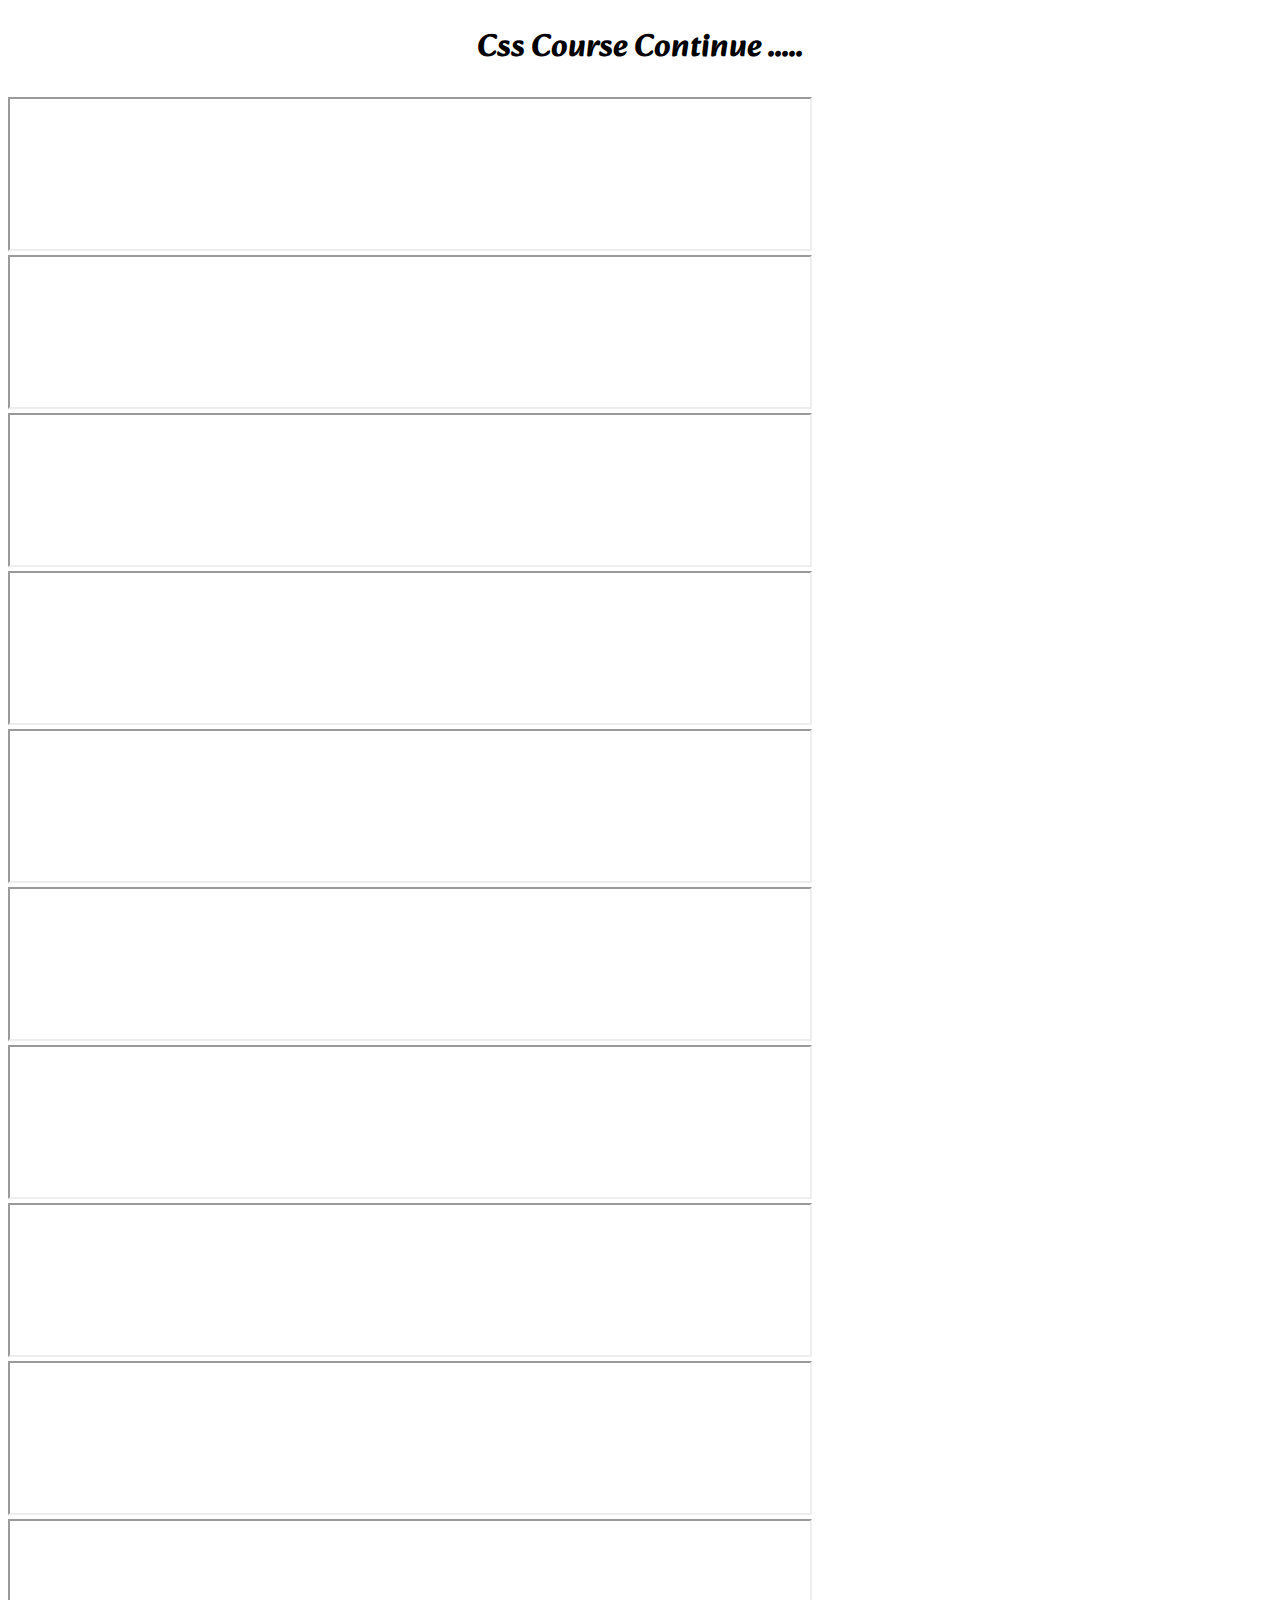
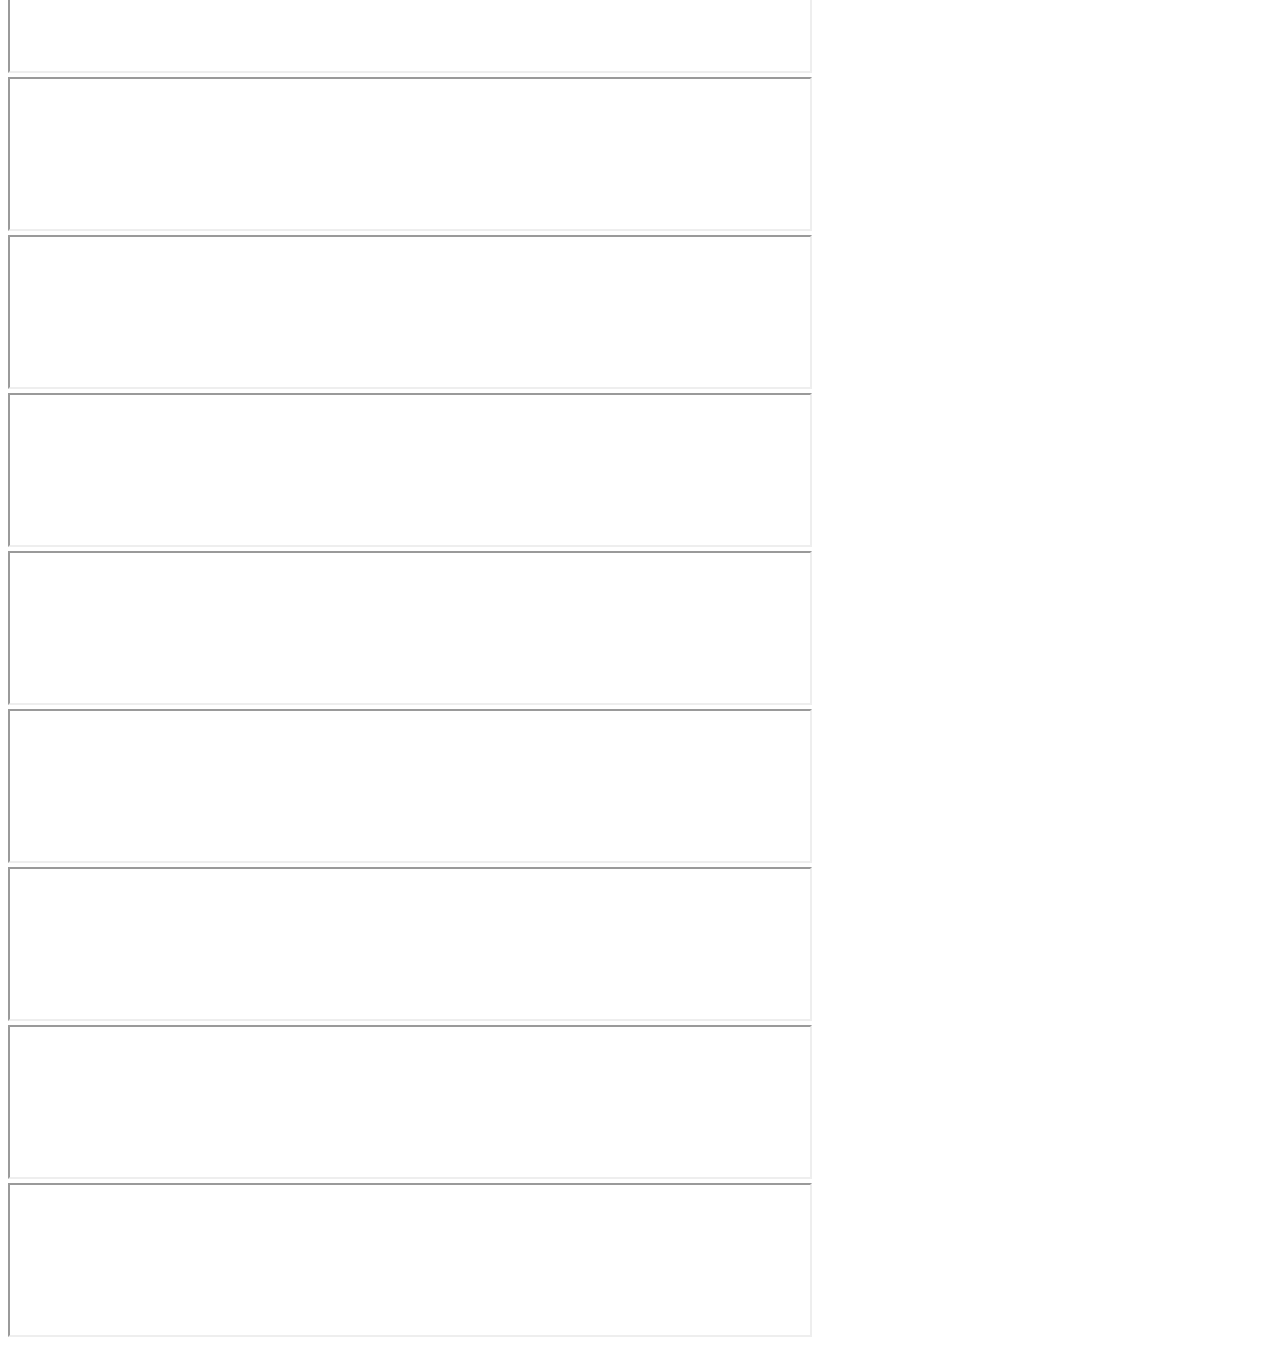
<file: css.html>
<!DOCTYPE html>
<html lang="en">
<head>
    <meta charset="UTF-8">
    <meta http-equiv="X-UA-Compatible" content="IE=edge">
    <meta name="viewport" content="width=device-width, initial-scale=1.0">
    <title>Css Class</title>
    <link rel="stylesheet" href="python.css">
    <link rel="stylesheet" href="https://cdn.jsdelivr.net/npm/bootstrap@4.5.3/dist/css/bootstrap.min.css" integrity="sha384-TX8t27EcRE3e/ihU7zmQxVncDAy5uIKz4rEkgIXeMed4M0jlfIDPvg6uqKI2xXr2" crossorigin="anonymous">
    <script src="https://code.jquery.com/jquery-3.5.1.slim.min.js" integrity="sha384-DfXdz2htPH0lsSSs5nCTpuj/zy4C+OGpamoFVy38MVBnE+IbbVYUew+OrCXaRkfj" crossorigin="anonymous"></script>
    <script src="https://cdn.jsdelivr.net/npm/popper.js@1.16.1/dist/umd/popper.min.js" integrity="sha384-9/reFTGAW83EW2RDu2S0VKaIzap3H66lZH81PoYlFhbGU+6BZp6G7niu735Sk7lN" crossorigin="anonymous"></script>
    <script src="https://cdn.jsdelivr.net/npm/bootstrap@4.5.3/dist/js/bootstrap.min.js" integrity="sha384-w1Q4orYjBQndcko6MimVbzY0tgp4pWB4lZ7lr30WKz0vr/aWKhXdBNmNb5D92v7s" crossorigin="anonymous"></script>
</head>
<body>
    <div class="python-class p-5">
        <div class="container">
            <div class="row">
                <div class="col-12">
                    <h1 class="course-heading">Css Course Continue .....</h1>
                </div>

                    <div class="col-12 col-md-4 mb-3">
                        <div class="embed-responsive embed-responsive-16by9" style="max-width: 800px;">
                            <iframe class="embed-responsive-item video-size" src="https://www.youtube.com/embed/aooIsDRmbuM/rel=0" allowfullscreen style="width:100%; height: 100%;"></iframe>
                        </div>
                    </div>

                    <div class="col-12 col-md-4 mb-3">
                        <div class="embed-responsive embed-responsive-16by9" style="max-width: 800px;">
                            <iframe class="embed-responsive-item video-size" src="https://www.youtube.com/embed/9lO9RiC7Gs0/rel=0" allowfullscreen style="width:100%; height: 100%;"></iframe>
                        </div>
                    </div>

                    <div class="col-12 col-md-4 mb-3">
                        <div class="embed-responsive embed-responsive-16by9" style="max-width: 800px;">
                            <iframe class="embed-responsive-item video-size" src="https://www.youtube.com/embed/Uf774_tuN8I/rel=0" allowfullscreen style="width:100%; height: 100%;"></iframe>
                        </div>
                    </div>


                    

                    <div class="col-12 col-md-4 mb-3">
                        <div class="embed-responsive embed-responsive-16by9" style="max-width: 800px;">
                            <iframe class="embed-responsive-item video-size" src="https://www.youtube.com/embed/s67zNI8sJsw/rel=0" allowfullscreen style="width:100%; height: 100%;"></iframe>
                        </div>
                    </div>

                    <div class="col-12 col-md-4 mb-3">
                        <div class="embed-responsive embed-responsive-16by9" style="max-width: 800px;">
                            <iframe class="embed-responsive-item video-size" src="https://www.youtube.com/embed/PAEWCnv5hUI/rel=0" allowfullscreen style="width:100%; height: 100%;"></iframe>
                        </div>
                    </div>

                    <div class="col-12 col-md-4 mb-3">
                        <div class="embed-responsive embed-responsive-16by9" style="max-width: 800px;">
                            <iframe class="embed-responsive-item video-size" src="https://www.youtube.com/embed/19r73PKUvAM/rel=0" allowfullscreen style="width:100%; height: 100%;"></iframe>
                        </div>
                    </div>





                    <div class="col-12 col-md-4 mb-3">
                        <div class="embed-responsive embed-responsive-16by9" style="max-width: 800px;">
                            <iframe class="embed-responsive-item video-size" src="https://www.youtube.com/embed/DyIpySY6614/rel=0" allowfullscreen style="width:100%; height: 100%;"></iframe>
                        </div>
                    </div>

                    <div class="col-12 col-md-4 mb-3">
                        <div class="embed-responsive embed-responsive-16by9" style="max-width: 800px;">
                            <iframe class="embed-responsive-item video-size" src="https://www.youtube.com/embed/vXnt_Y9ioIE/rel=0" allowfullscreen style="width:100%; height: 100%;"></iframe>
                        </div>
                    </div>

                    <div class="col-12 col-md-4 mb-3">
                        <div class="embed-responsive embed-responsive-16by9" style="max-width: 800px;">
                            <iframe class="embed-responsive-item video-size" src="https://www.youtube.com/embed/oFrtGgd-dq8/rel=0" allowfullscreen style="width:100%; height: 100%;"></iframe>
                        </div>
                    </div>
                    

                    <div class="col-12 col-md-4 mb-3">
                        <div class="embed-responsive embed-responsive-16by9" style="max-width: 800px;">
                            <iframe class="embed-responsive-item video-size" src="https://www.youtube.com/embed/fp-cZf193hs/rel=0" allowfullscreen style="width:100%; height: 100%;"></iframe>
                        </div>
                    </div>

                    <div class="col-12 col-md-4 mb-3">
                        <div class="embed-responsive embed-responsive-16by9" style="max-width: 800px;">
                            <iframe class="embed-responsive-item video-size" src="https://www.youtube.com/embed/7mIApyT8jPg/rel=0" allowfullscreen style="width:100%; height: 100%;"></iframe>
                        </div>
                    </div>

                    <div class="col-12 col-md-4 mb-3">
                        <div class="embed-responsive embed-responsive-16by9" style="max-width: 800px;">
                            <iframe class="embed-responsive-item video-size" src="https://www.youtube.com/embed/kRQcjU7MrZI/rel=0" allowfullscreen style="width:100%; height: 100%;"></iframe>
                        </div>
                    </div>






                    <div class="col-12 col-md-4 mb-3">
                        <div class="embed-responsive embed-responsive-16by9" style="max-width: 800px;">
                            <iframe class="embed-responsive-item video-size" src="https://www.youtube.com/embed/OZcaR07yr2s/rel=0" allowfullscreen style="width:100%; height: 100%;"></iframe>
                        </div>
                    </div>

                    <div class="col-12 col-md-4 mb-3">
                        <div class="embed-responsive embed-responsive-16by9" style="max-width: 800px;">
                            <iframe class="embed-responsive-item video-size" src="https://www.youtube.com/embed/B8cdLDiyfOg/rel=0" allowfullscreen style="width:100%; height: 100%;"></iframe>
                        </div>
                    </div>

                    <div class="col-12 col-md-4 mb-3">
                        <div class="embed-responsive embed-responsive-16by9" style="max-width: 800px;">
                            <iframe class="embed-responsive-item video-size" src="https://www.youtube.com/embed/8ZKACk7hkgs/rel=0" allowfullscreen style="width:100%; height: 100%;"></iframe>
                        </div>
                    </div>
                    


                    <div class="col-12 col-md-4 mb-3">
                        <div class="embed-responsive embed-responsive-16by9" style="max-width: 800px;">
                            <iframe class="embed-responsive-item video-size" src="https://www.youtube.com/embed/6oJaG0SyPjc/rel=0" allowfullscreen style="width:100%; height: 100%;"></iframe>
                        </div>
                    </div>

                    <div class="col-12 col-md-4 mb-3">
                        <div class="embed-responsive embed-responsive-16by9" style="max-width: 800px;">
                            <iframe class="embed-responsive-item video-size" src="https://www.youtube.com/embed/aTeo7q6POqI/rel=0" allowfullscreen style="width:100%; height: 100%;"></iframe>
                        </div>
                    </div>

                    <div class="col-12 col-md-4 mb-3">
                        <div class="embed-responsive embed-responsive-16by9" style="max-width: 800px;">
                            <iframe class="embed-responsive-item video-size" src="https://www.youtube.com/embed/g1sot4n54uI/rel=0" allowfullscreen style="width:100%; height: 100%;"></iframe>
                        </div>
                    </div>
            </div> 
        </div>
    </div>
</body>
</html>
</file>
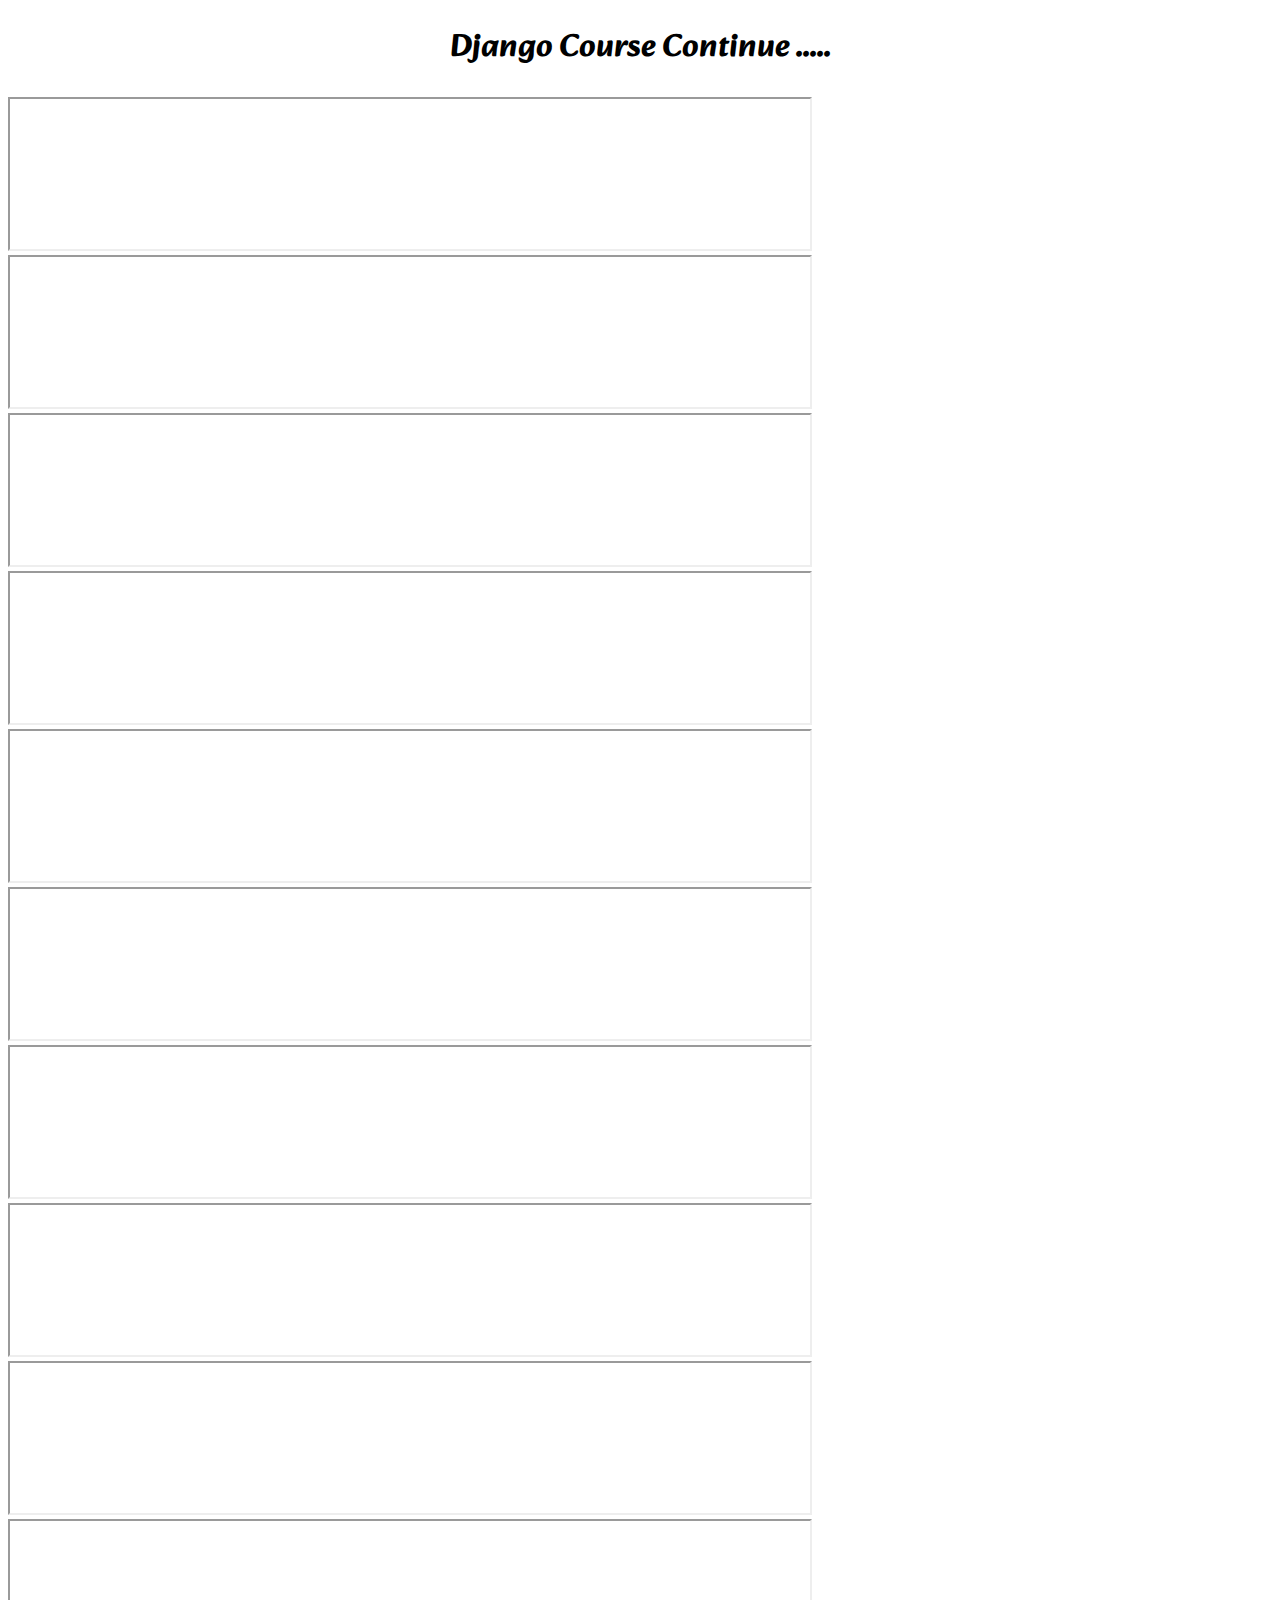
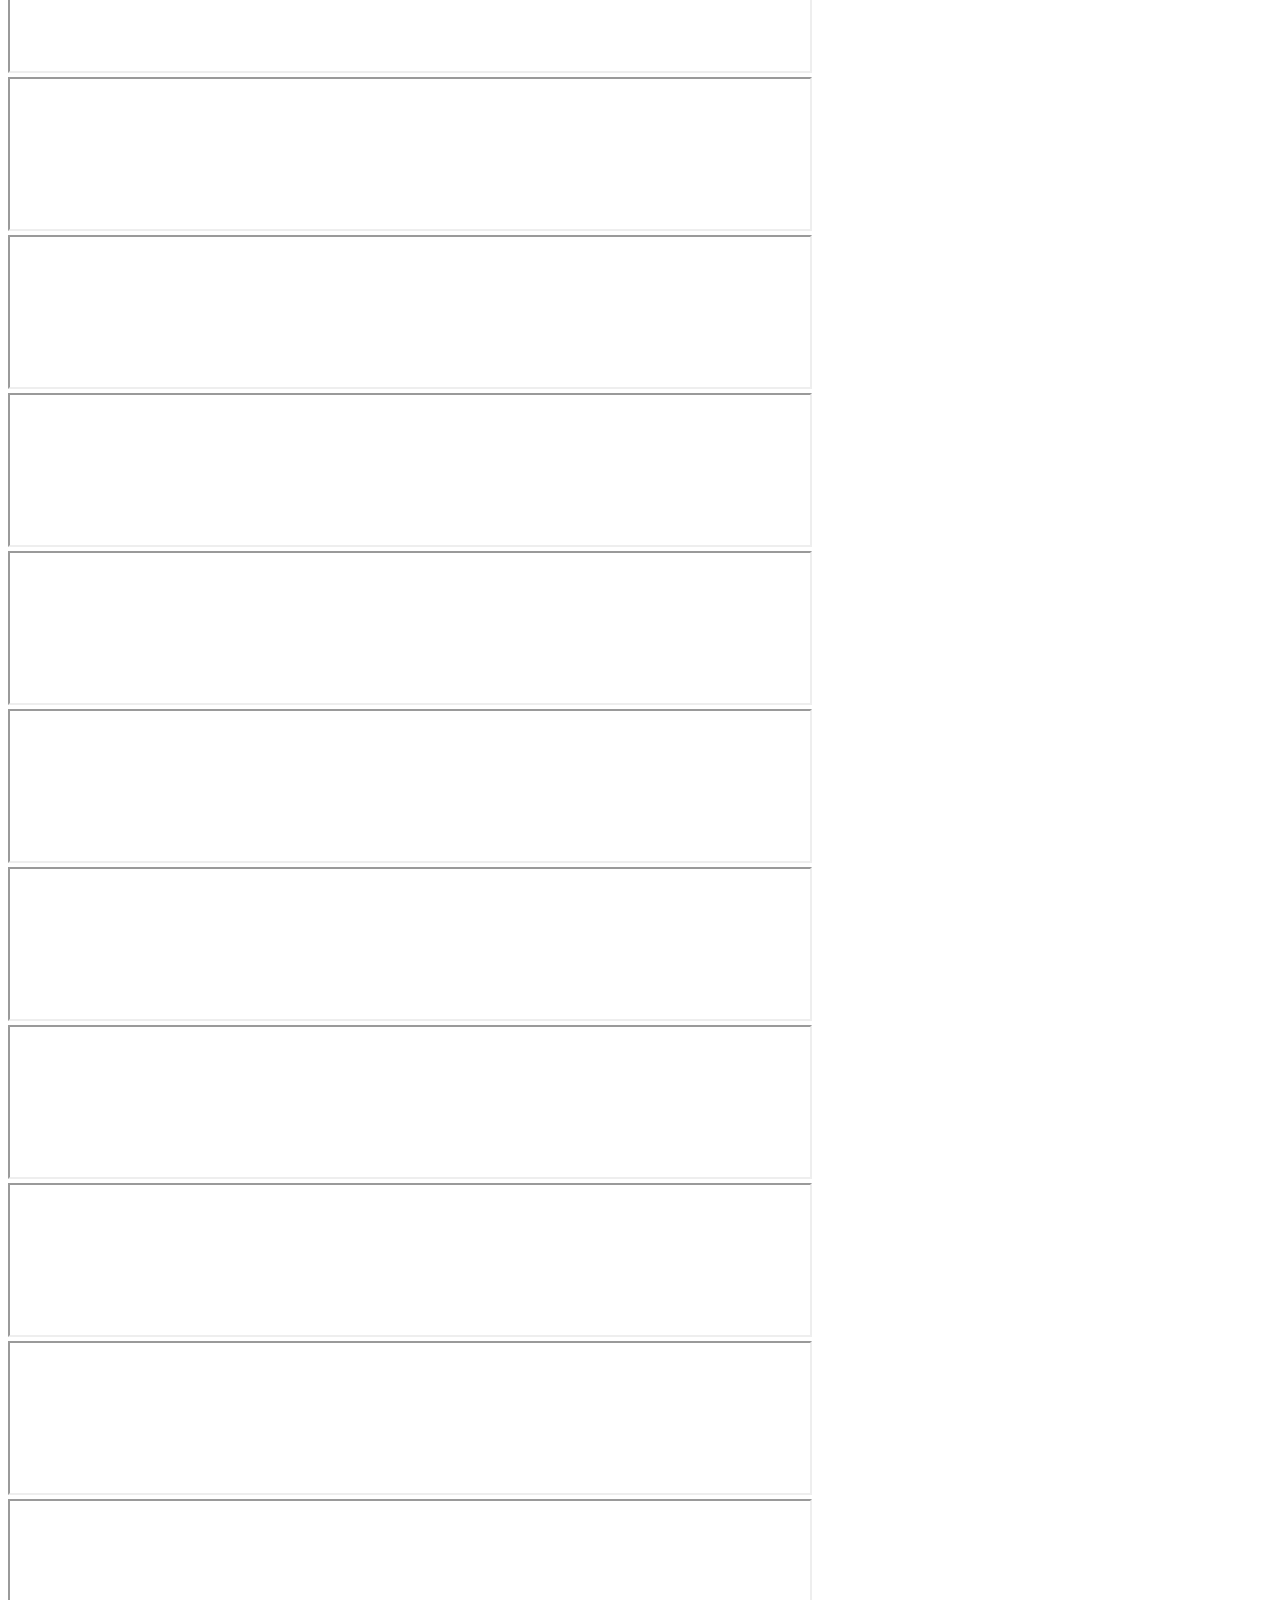
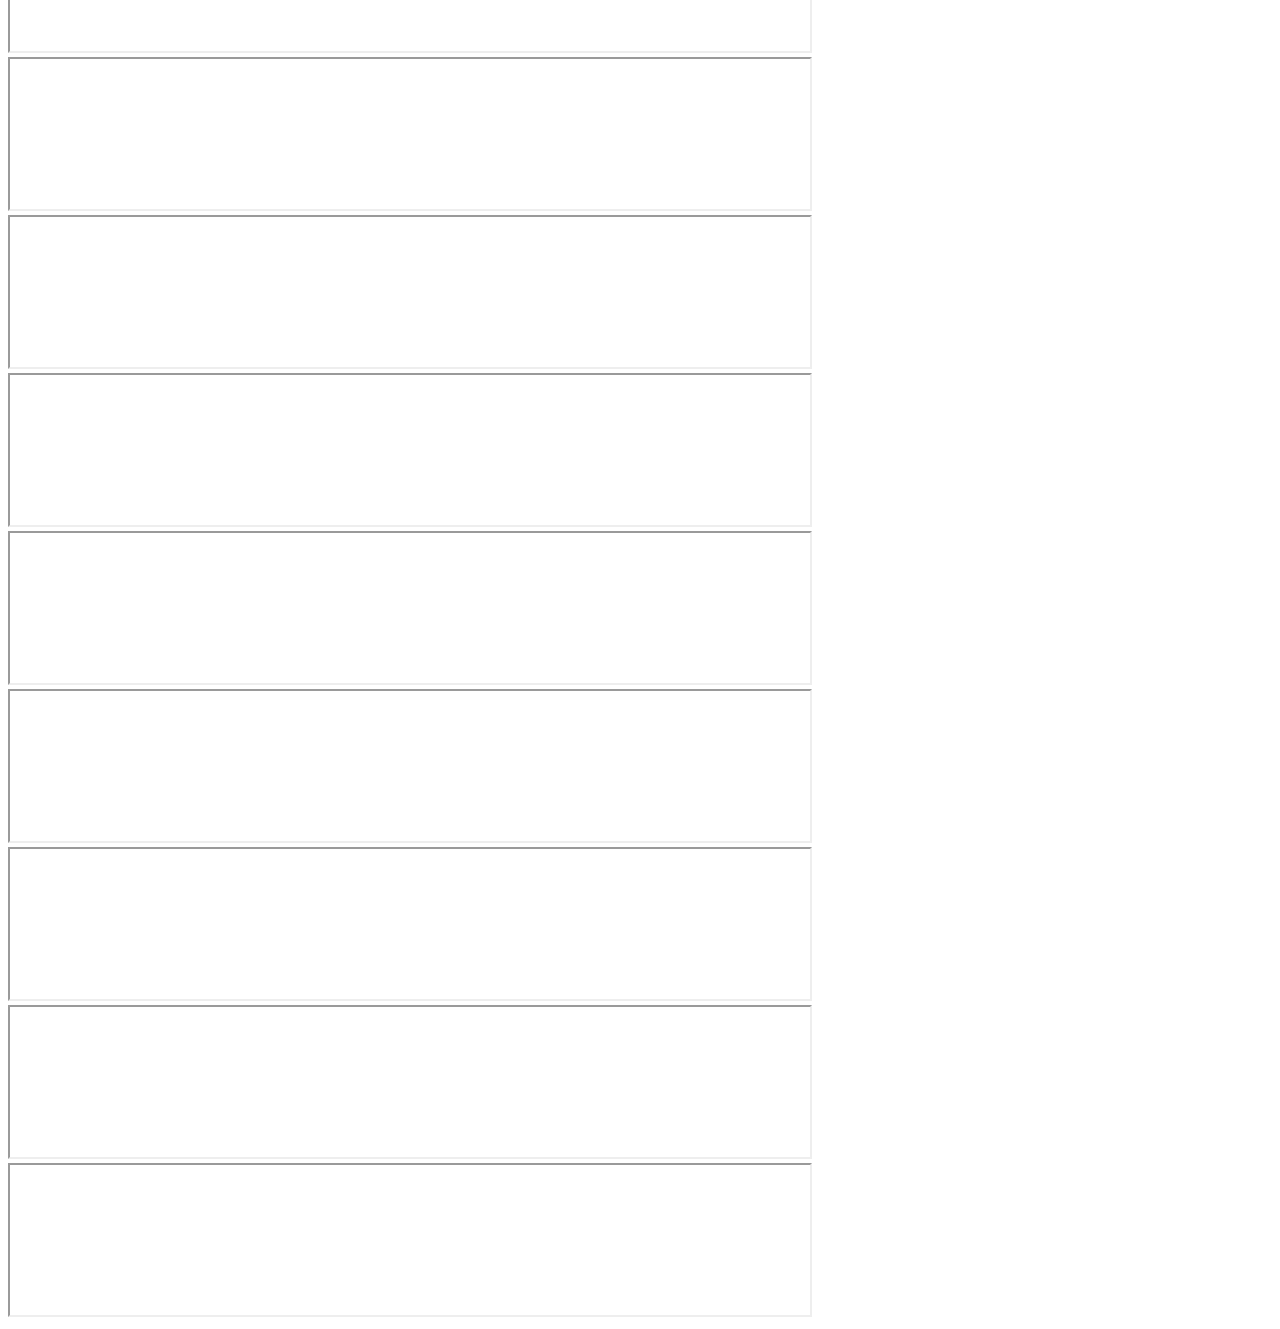
<file: django.html>
<!DOCTYPE html>
<html lang="en">
<head>
    <meta charset="UTF-8">
    <meta http-equiv="X-UA-Compatible" content="IE=edge">
    <meta name="viewport" content="width=device-width, initial-scale=1.0">
    <title>Django Class</title>
    <link rel="stylesheet" href="python.css">
    <link rel="stylesheet" href="https://cdn.jsdelivr.net/npm/bootstrap@4.5.3/dist/css/bootstrap.min.css" integrity="sha384-TX8t27EcRE3e/ihU7zmQxVncDAy5uIKz4rEkgIXeMed4M0jlfIDPvg6uqKI2xXr2" crossorigin="anonymous">
    <script src="https://code.jquery.com/jquery-3.5.1.slim.min.js" integrity="sha384-DfXdz2htPH0lsSSs5nCTpuj/zy4C+OGpamoFVy38MVBnE+IbbVYUew+OrCXaRkfj" crossorigin="anonymous"></script>
    <script src="https://cdn.jsdelivr.net/npm/popper.js@1.16.1/dist/umd/popper.min.js" integrity="sha384-9/reFTGAW83EW2RDu2S0VKaIzap3H66lZH81PoYlFhbGU+6BZp6G7niu735Sk7lN" crossorigin="anonymous"></script>
    <script src="https://cdn.jsdelivr.net/npm/bootstrap@4.5.3/dist/js/bootstrap.min.js" integrity="sha384-w1Q4orYjBQndcko6MimVbzY0tgp4pWB4lZ7lr30WKz0vr/aWKhXdBNmNb5D92v7s" crossorigin="anonymous"></script>
</head>
<body>
    <div class="python-class p-5">
        <div class="container">
            <div class="row">
                <div class="col-12">
                    <h1 class="course-heading">Django Course Continue .....</h1>
                </div>

                    <div class="col-12 col-md-4 mb-3">
                        <div class="embed-responsive embed-responsive-16by9" style="max-width: 800px;">
                            <iframe class="embed-responsive-item video-size" src="https://www.youtube.com/embed/ru_v86z6EBM/rel=0" allowfullscreen style="width:100%; height: 100%;"></iframe>
                        </div>
                    </div>

                    <div class="col-12 col-md-4 mb-3">
                        <div class="embed-responsive embed-responsive-16by9" style="max-width: 800px;">
                            <iframe class="embed-responsive-item video-size" src="https://www.youtube.com/embed/_xVhKLjd1jY/rel=0" allowfullscreen style="width:100%; height: 100%;"></iframe>
                        </div>
                    </div>

                    <div class="col-12 col-md-4 mb-3">
                        <div class="embed-responsive embed-responsive-16by9" style="max-width: 800px;">
                            <iframe class="embed-responsive-item video-size" src="https://www.youtube.com/embed/s-wn3QP8geE/rel=0" allowfullscreen style="width:100%; height: 100%;"></iframe>
                        </div>
                    </div>
                    

                    <div class="col-12 col-md-4 mb-3">
                        <div class="embed-responsive embed-responsive-16by9" style="max-width: 800px;">
                            <iframe class="embed-responsive-item video-size" src="https://www.youtube.com/embed/0PI0ByklWXI/rel=0" allowfullscreen style="width:100%; height: 100%;"></iframe>
                        </div>
                    </div>

                    <div class="col-12 col-md-4 mb-3">
                        <div class="embed-responsive embed-responsive-16by9" style="max-width: 800px;">
                            <iframe class="embed-responsive-item video-size" src="https://www.youtube.com/embed/bFlDlGDp7sU/rel=0" allowfullscreen style="width:100%; height: 100%;"></iframe>
                        </div>
                    </div>

                    <div class="col-12 col-md-4 mb-3">
                        <div class="embed-responsive embed-responsive-16by9" style="max-width: 800px;">
                            <iframe class="embed-responsive-item video-size" src="https://www.youtube.com/embed/utNpwGl2NOk/rel=0" allowfullscreen style="width:100%; height: 100%;"></iframe>
                        </div>
                    </div>





                    <div class="col-12 col-md-4 mb-3">
                        <div class="embed-responsive embed-responsive-16by9" style="max-width: 800px;">
                            <iframe class="embed-responsive-item video-size" src="https://www.youtube.com/embed/mw8gmxGjRWM/rel=0" allowfullscreen style="width:100%; height: 100%;"></iframe>
                        </div>
                    </div>

                    <div class="col-12 col-md-4 mb-3">
                        <div class="embed-responsive embed-responsive-16by9" style="max-width: 800px;">
                            <iframe class="embed-responsive-item video-size" src="https://www.youtube.com/embed/PzN4YbOdXuY/rel=0" allowfullscreen style="width:100%; height: 100%;"></iframe>
                        </div>
                    </div>

                    <div class="col-12 col-md-4 mb-3">
                        <div class="embed-responsive embed-responsive-16by9" style="max-width: 800px;">
                            <iframe class="embed-responsive-item video-size" src="https://www.youtube.com/embed/i5z-JZbDjXI/rel=0" allowfullscreen style="width:100%; height: 100%;"></iframe>
                        </div>
                    </div>
                    

                    <div class="col-12 col-md-4 mb-3">
                        <div class="embed-responsive embed-responsive-16by9" style="max-width: 800px;">
                            <iframe class="embed-responsive-item video-size" src="https://www.youtube.com/embed/07PE8X_04HQ/rel=0" allowfullscreen style="width:100%; height: 100%;"></iframe>
                        </div>
                    </div>

                    <div class="col-12 col-md-4 mb-3">
                        <div class="embed-responsive embed-responsive-16by9" style="max-width: 800px;">
                            <iframe class="embed-responsive-item video-size" src="https://www.youtube.com/embed/qom9XHBX-Vo/rel=0" allowfullscreen style="width:100%; height: 100%;"></iframe>
                        </div>
                    </div>

                    <div class="col-12 col-md-4 mb-3">
                        <div class="embed-responsive embed-responsive-16by9" style="max-width: 800px;">
                            <iframe class="embed-responsive-item video-size" src="https://www.youtube.com/embed/F194FYByEAI/rel=0" allowfullscreen style="width:100%; height: 100%;"></iframe>
                        </div>
                    </div>






                    <div class="col-12 col-md-4 mb-3">
                        <div class="embed-responsive embed-responsive-16by9" style="max-width: 800px;">
                            <iframe class="embed-responsive-item video-size" src="https://www.youtube.com/embed/YGtzmV2vupY/rel=0" allowfullscreen style="width:100%; height: 100%;"></iframe>
                        </div>
                    </div>

                    <div class="col-12 col-md-4 mb-3">
                        <div class="embed-responsive embed-responsive-16by9" style="max-width: 800px;">
                            <iframe class="embed-responsive-item video-size" src="https://www.youtube.com/embed/mTY52Wy9cRI/rel=0" allowfullscreen style="width:100%; height: 100%;"></iframe>
                        </div>
                    </div>

                    <div class="col-12 col-md-4 mb-3">
                        <div class="embed-responsive embed-responsive-16by9" style="max-width: 800px;">
                            <iframe class="embed-responsive-item video-size" src="https://www.youtube.com/embed/EHRkX11j7iM/rel=0" allowfullscreen style="width:100%; height: 100%;"></iframe>
                        </div>
                    </div>
                    

                    <div class="col-12 col-md-4 mb-3">
                        <div class="embed-responsive embed-responsive-16by9" style="max-width: 800px;">
                            <iframe class="embed-responsive-item video-size" src="https://www.youtube.com/embed/vLtoi5d-YII/rel=0" allowfullscreen style="width:100%; height: 100%;"></iframe>
                        </div>
                    </div>

                    <div class="col-12 col-md-4 mb-3">
                        <div class="embed-responsive embed-responsive-16by9" style="max-width: 800px;">
                            <iframe class="embed-responsive-item video-size" src="https://www.youtube.com/embed/DYbvTzmFxpE/rel=0" allowfullscreen style="width:100%; height: 100%;"></iframe>
                        </div>
                    </div>

                    <div class="col-12 col-md-4 mb-3">
                        <div class="embed-responsive embed-responsive-16by9" style="max-width: 800px;">
                            <iframe class="embed-responsive-item video-size" src="https://www.youtube.com/embed/bHZP3JC_bBk/rel=0" allowfullscreen style="width:100%; height: 100%;"></iframe>
                        </div>
                    </div>


                    <div class="col-12 col-md-4 mb-3">
                        <div class="embed-responsive embed-responsive-16by9" style="max-width: 800px;">
                            <iframe class="embed-responsive-item video-size" src="https://www.youtube.com/embed/l-e2m2eQwrA/rel=0" allowfullscreen style="width:100%; height: 100%;"></iframe>
                        </div>
                    </div>

                    <div class="col-12 col-md-4 mb-3">
                        <div class="embed-responsive embed-responsive-16by9" style="max-width: 800px;">
                            <iframe class="embed-responsive-item video-size" src="https://www.youtube.com/embed/86bxUo0G_JM/rel=0" allowfullscreen style="width:100%; height: 100%;"></iframe>
                        </div>
                    </div>

                    <div class="col-12 col-md-4 mb-3">
                        <div class="embed-responsive embed-responsive-16by9" style="max-width: 800px;">
                            <iframe class="embed-responsive-item video-size" src="https://www.youtube.com/embed/hsg1Xqk0hb4/rel=0" allowfullscreen style="width:100%; height: 100%;"></iframe>
                        </div>
                    </div>


                    <div class="col-12 col-md-4 mb-3">
                        <div class="embed-responsive embed-responsive-16by9" style="max-width: 800px;">
                            <iframe class="embed-responsive-item video-size" src="https://www.youtube.com/embed/-_skq1JcrAY/rel=0" allowfullscreen style="width:100%; height: 100%;"></iframe>
                        </div>
                    </div>

                    <div class="col-12 col-md-4 mb-3">
                        <div class="embed-responsive embed-responsive-16by9" style="max-width: 800px;">
                            <iframe class="embed-responsive-item video-size" src="https://www.youtube.com/embed/pDRMVvuKtUY/rel=0" allowfullscreen style="width:100%; height: 100%;"></iframe>
                        </div>
                    </div>

                    <div class="col-12 col-md-4 mb-3">
                        <div class="embed-responsive embed-responsive-16by9" style="max-width: 800px;">
                            <iframe class="embed-responsive-item video-size" src="https://www.youtube.com/embed/hdyz71oStPI/rel=0" allowfullscreen style="width:100%; height: 100%;"></iframe>
                        </div>
                    </div>


                    <div class="col-12 col-md-4 mb-3">
                        <div class="embed-responsive embed-responsive-16by9" style="max-width: 800px;">
                            <iframe class="embed-responsive-item video-size" src="https://www.youtube.com/embed/F48zUZsw5yM/rel=0" allowfullscreen style="width:100%; height: 100%;"></iframe>
                        </div>
                    </div>

                    <div class="col-12 col-md-4 mb-3">
                        <div class="embed-responsive embed-responsive-16by9" style="max-width: 800px;">
                            <iframe class="embed-responsive-item video-size" src="https://www.youtube.com/embed/qZYeyr3M-LY/rel=0" allowfullscreen style="width:100%; height: 100%;"></iframe>
                        </div>
                    </div>

                    <div class="col-12 col-md-4 mb-3">
                        <div class="embed-responsive embed-responsive-16by9" style="max-width: 800px;">
                            <iframe class="embed-responsive-item video-size" src="https://www.youtube.com/embed/EVXmueyDFfg/rel=0" allowfullscreen style="width:100%; height: 100%;"></iframe>
                        </div>
                    </div>

                    <div class="col-12 col-md-4 mb-3">
                        <div class="embed-responsive embed-responsive-16by9" style="max-width: 800px;">
                            <iframe class="embed-responsive-item video-size" src="https://www.youtube.com/embed/qATf3rCsJ1Q/rel=0" allowfullscreen style="width:100%; height: 100%;"></iframe>
                        </div>
                    </div>


            </div> 
        </div>
    </div>
</body>
</html>
</file>
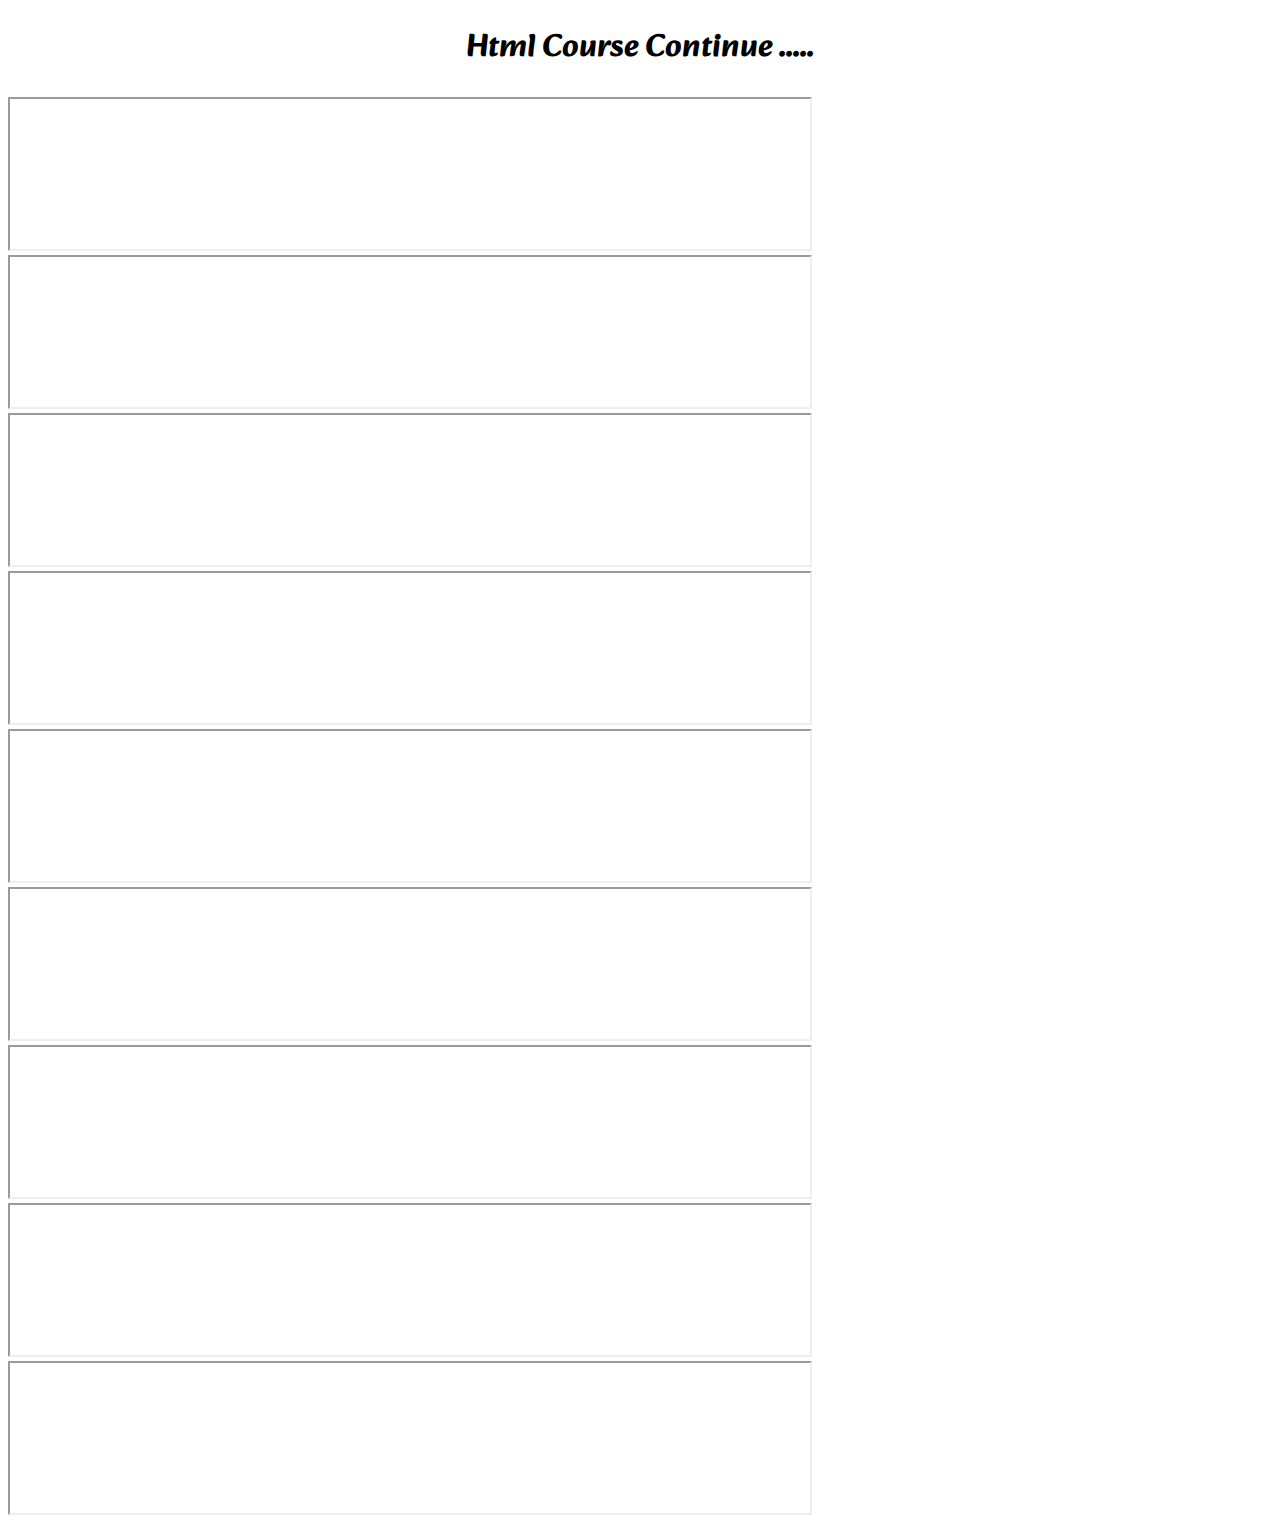
<file: html.html>
<!DOCTYPE html>
<html lang="en">
<head>
    <meta charset="UTF-8">
    <meta http-equiv="X-UA-Compatible" content="IE=edge">
    <meta name="viewport" content="width=device-width, initial-scale=1.0">
    <title>Html Class</title>
    <link rel="stylesheet" href="python.css">
    <link rel="stylesheet" href="https://cdn.jsdelivr.net/npm/bootstrap@4.5.3/dist/css/bootstrap.min.css" integrity="sha384-TX8t27EcRE3e/ihU7zmQxVncDAy5uIKz4rEkgIXeMed4M0jlfIDPvg6uqKI2xXr2" crossorigin="anonymous">
    <script src="https://code.jquery.com/jquery-3.5.1.slim.min.js" integrity="sha384-DfXdz2htPH0lsSSs5nCTpuj/zy4C+OGpamoFVy38MVBnE+IbbVYUew+OrCXaRkfj" crossorigin="anonymous"></script>
    <script src="https://cdn.jsdelivr.net/npm/popper.js@1.16.1/dist/umd/popper.min.js" integrity="sha384-9/reFTGAW83EW2RDu2S0VKaIzap3H66lZH81PoYlFhbGU+6BZp6G7niu735Sk7lN" crossorigin="anonymous"></script>
    <script src="https://cdn.jsdelivr.net/npm/bootstrap@4.5.3/dist/js/bootstrap.min.js" integrity="sha384-w1Q4orYjBQndcko6MimVbzY0tgp4pWB4lZ7lr30WKz0vr/aWKhXdBNmNb5D92v7s" crossorigin="anonymous"></script>
</head>
<body>
    <div class="python-class p-5">
        <div class="container">
            <div class="row">
                <div class="col-12">
                    <h1 class="course-heading">Html Course Continue .....</h1>
                </div>

                    <div class="col-12 col-md-4 mb-3">
                        <div class="embed-responsive embed-responsive-16by9" style="max-width: 800px;">
                            <iframe class="embed-responsive-item video-size" src="https://www.youtube.com/embed/IphfZzH_b7s/rel=0" allowfullscreen style="width:100%; height: 100%;"></iframe>
                        </div>
                    </div>

                    <div class="col-12 col-md-4 mb-3">
                        <div class="embed-responsive embed-responsive-16by9" style="max-width: 800px;">
                            <iframe class="embed-responsive-item video-size" src="https://www.youtube.com/embed/wbO5S7nS0j8/rel=0" allowfullscreen style="width:100%; height: 100%;"></iframe>
                        </div>
                    </div>

                    <div class="col-12 col-md-4 mb-3">
                        <div class="embed-responsive embed-responsive-16by9" style="max-width: 800px;">
                            <iframe class="embed-responsive-item video-size" src="https://www.youtube.com/embed/zpqs5RSfDio/rel=0" allowfullscreen style="width:100%; height: 100%;"></iframe>
                        </div>
                    </div>


                    

                    <div class="col-12 col-md-4 mb-3">
                        <div class="embed-responsive embed-responsive-16by9" style="max-width: 800px;">
                            <iframe class="embed-responsive-item video-size" src="https://www.youtube.com/embed/3kskpujFeZM/rel=0" allowfullscreen style="width:100%; height: 100%;"></iframe>
                        </div>
                    </div>

                    <div class="col-12 col-md-4 mb-3">
                        <div class="embed-responsive embed-responsive-16by9" style="max-width: 800px;">
                            <iframe class="embed-responsive-item video-size" src="https://www.youtube.com/embed/plEJpnXKqv4/rel=0" allowfullscreen style="width:100%; height: 100%;"></iframe>
                        </div>
                    </div>

                    <div class="col-12 col-md-4 mb-3">
                        <div class="embed-responsive embed-responsive-16by9" style="max-width: 800px;">
                            <iframe class="embed-responsive-item video-size" src="https://www.youtube.com/embed/plPr6SrU7mY/rel=0" allowfullscreen style="width:100%; height: 100%;"></iframe>
                        </div>
                    </div>





                    <div class="col-12 col-md-4 mb-3">
                        <div class="embed-responsive embed-responsive-16by9" style="max-width: 800px;">
                            <iframe class="embed-responsive-item video-size" src="https://www.youtube.com/embed/k_N37QIRGY8/rel=0" allowfullscreen style="width:100%; height: 100%;"></iframe>
                        </div>
                    </div>

                    <div class="col-12 col-md-4 mb-3">
                        <div class="embed-responsive embed-responsive-16by9" style="max-width: 800px;">
                            <iframe class="embed-responsive-item video-size" src="https://www.youtube.com/embed/98Lx_vBhNtE/rel=0" allowfullscreen style="width:100%; height: 100%;"></iframe>
                        </div>
                    </div>

                    <div class="col-12 col-md-4 mb-3">
                        <div class="embed-responsive embed-responsive-16by9" style="max-width: 800px;">
                            <iframe class="embed-responsive-item video-size" src="https://www.youtube.com/embed/6_9_Wj8V5Q4/rel=0" allowfullscreen style="width:100%; height: 100%;"></iframe>
                        </div>
                    </div>
                    
            </div> 
        </div>
    </div>
</body>
</html>
</file>
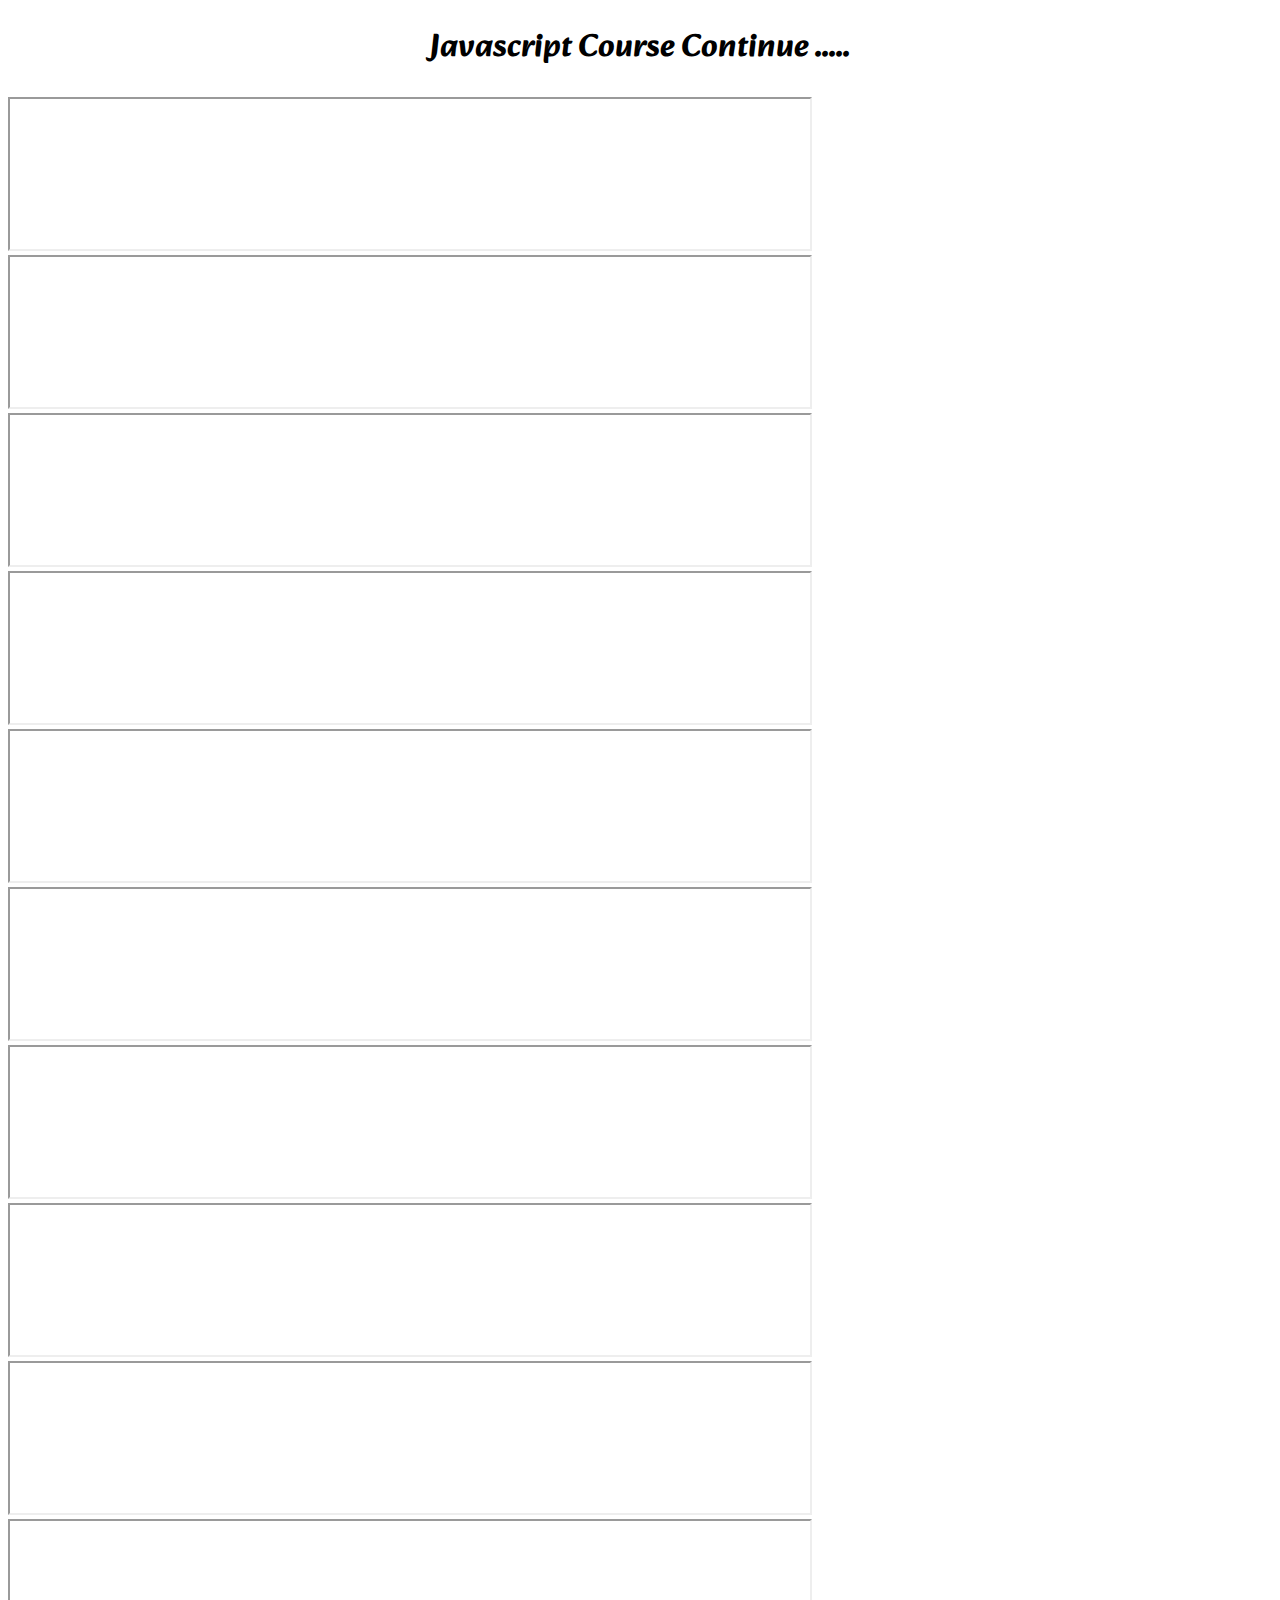
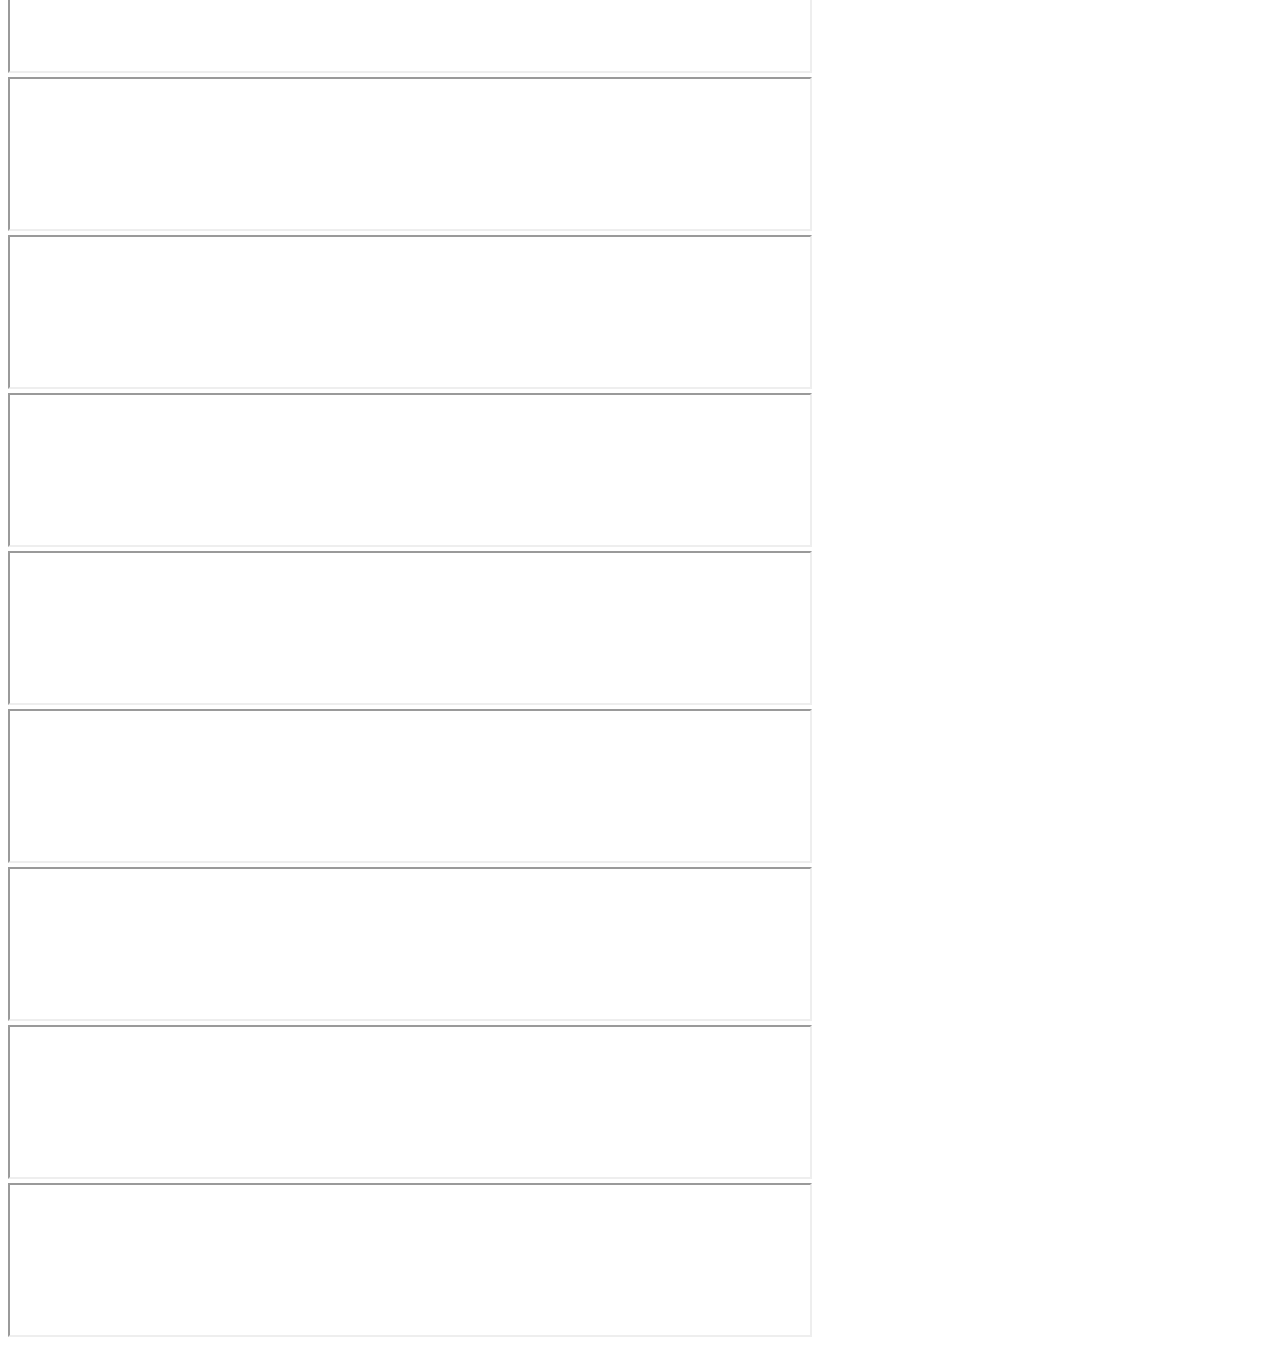
<file: java.html>
<!DOCTYPE html>
<html lang="en">
<head>
    <meta charset="UTF-8">
    <meta http-equiv="X-UA-Compatible" content="IE=edge">
    <meta name="viewport" content="width=device-width, initial-scale=1.0">
    <title>Javascript Class</title>
    <link rel="stylesheet" href="python.css">
    <link rel="stylesheet" href="https://cdn.jsdelivr.net/npm/bootstrap@4.5.3/dist/css/bootstrap.min.css" integrity="sha384-TX8t27EcRE3e/ihU7zmQxVncDAy5uIKz4rEkgIXeMed4M0jlfIDPvg6uqKI2xXr2" crossorigin="anonymous">
    <script src="https://code.jquery.com/jquery-3.5.1.slim.min.js" integrity="sha384-DfXdz2htPH0lsSSs5nCTpuj/zy4C+OGpamoFVy38MVBnE+IbbVYUew+OrCXaRkfj" crossorigin="anonymous"></script>
    <script src="https://cdn.jsdelivr.net/npm/popper.js@1.16.1/dist/umd/popper.min.js" integrity="sha384-9/reFTGAW83EW2RDu2S0VKaIzap3H66lZH81PoYlFhbGU+6BZp6G7niu735Sk7lN" crossorigin="anonymous"></script>
    <script src="https://cdn.jsdelivr.net/npm/bootstrap@4.5.3/dist/js/bootstrap.min.js" integrity="sha384-w1Q4orYjBQndcko6MimVbzY0tgp4pWB4lZ7lr30WKz0vr/aWKhXdBNmNb5D92v7s" crossorigin="anonymous"></script>
</head>
<body>
    <div class="python-class p-5">
        <div class="container">
            <div class="row">
                <div class="col-12">
                    <h1 class="course-heading">Javascript Course Continue .....</h1>
                </div>

                    <div class="col-12 col-md-4 mb-3">
                        <div class="embed-responsive embed-responsive-16by9" style="max-width: 800px;">
                            <iframe class="embed-responsive-item video-size" src="https://www.youtube.com/embed/_Weatfv7g-k/rel=0" allowfullscreen style="width:100%; height: 100%;"></iframe>
                        </div>
                    </div>

                    <div class="col-12 col-md-4 mb-3">
                        <div class="embed-responsive embed-responsive-16by9" style="max-width: 800px;">
                            <iframe class="embed-responsive-item video-size" src="https://www.youtube.com/embed/JUjeOpSLQR8/rel=0" allowfullscreen style="width:100%; height: 100%;"></iframe>
                        </div>
                    </div>

                    <div class="col-12 col-md-4 mb-3">
                        <div class="embed-responsive embed-responsive-16by9" style="max-width: 800px;">
                            <iframe class="embed-responsive-item video-size" src="https://www.youtube.com/embed/GQ4zAl9Hsso/rel=0" allowfullscreen style="width:100%; height: 100%;"></iframe>
                        </div>
                    </div>


                    

                    <div class="col-12 col-md-4 mb-3">
                        <div class="embed-responsive embed-responsive-16by9" style="max-width: 800px;">
                            <iframe class="embed-responsive-item video-size" src="https://www.youtube.com/embed/vaTxxggONlE/rel=0" allowfullscreen style="width:100%; height: 100%;"></iframe>
                        </div>
                    </div>

                    <div class="col-12 col-md-4 mb-3">
                        <div class="embed-responsive embed-responsive-16by9" style="max-width: 800px;">
                            <iframe class="embed-responsive-item video-size" src="https://www.youtube.com/embed/jxkodaQe-b0/rel=0" allowfullscreen style="width:100%; height: 100%;"></iframe>
                        </div>
                    </div>

                    <div class="col-12 col-md-4 mb-3">
                        <div class="embed-responsive embed-responsive-16by9" style="max-width: 800px;">
                            <iframe class="embed-responsive-item video-size" src="https://www.youtube.com/embed/FXssFaL6vA8/rel=0" allowfullscreen style="width:100%; height: 100%;"></iframe>
                        </div>
                    </div>





                    <div class="col-12 col-md-4 mb-3">
                        <div class="embed-responsive embed-responsive-16by9" style="max-width: 800px;">
                            <iframe class="embed-responsive-item video-size" src="https://www.youtube.com/embed/3SaeCsblv8U/rel=0" allowfullscreen style="width:100%; height: 100%;"></iframe>
                        </div>
                    </div>

                    <div class="col-12 col-md-4 mb-3">
                        <div class="embed-responsive embed-responsive-16by9" style="max-width: 800px;">
                            <iframe class="embed-responsive-item video-size" src="https://www.youtube.com/embed/Uk35YN6Vksc/rel=0" allowfullscreen style="width:100%; height: 100%;"></iframe>
                        </div>
                    </div>

                    <div class="col-12 col-md-4 mb-3">
                        <div class="embed-responsive embed-responsive-16by9" style="max-width: 800px;">
                            <iframe class="embed-responsive-item video-size" src="https://www.youtube.com/embed/_ANE7g6x5RM/rel=0" allowfullscreen style="width:100%; height: 100%;"></iframe>
                        </div>
                    </div>
                    

                    <div class="col-12 col-md-4 mb-3">
                        <div class="embed-responsive embed-responsive-16by9" style="max-width: 800px;">
                            <iframe class="embed-responsive-item video-size" src="https://www.youtube.com/embed/O_C52nR3CgM/rel=0" allowfullscreen style="width:100%; height: 100%;"></iframe>
                        </div>
                    </div>

                    <div class="col-12 col-md-4 mb-3">
                        <div class="embed-responsive embed-responsive-16by9" style="max-width: 800px;">
                            <iframe class="embed-responsive-item video-size" src="https://www.youtube.com/embed/wLU53W-icws/rel=0" allowfullscreen style="width:100%; height: 100%;"></iframe>
                        </div>
                    </div>

                    <div class="col-12 col-md-4 mb-3">
                        <div class="embed-responsive embed-responsive-16by9" style="max-width: 800px;">
                            <iframe class="embed-responsive-item video-size" src="https://www.youtube.com/embed/uYCc-Xs_XL0/rel=0" allowfullscreen style="width:100%; height: 100%;"></iframe>
                        </div>
                    </div>






                    <div class="col-12 col-md-4 mb-3">
                        <div class="embed-responsive embed-responsive-16by9" style="max-width: 800px;">
                            <iframe class="embed-responsive-item video-size" src="https://www.youtube.com/embed/6qyHNKKoaJw/rel=0" allowfullscreen style="width:100%; height: 100%;"></iframe>
                        </div>
                    </div>

                    <div class="col-12 col-md-4 mb-3">
                        <div class="embed-responsive embed-responsive-16by9" style="max-width: 800px;">
                            <iframe class="embed-responsive-item video-size" src="https://www.youtube.com/embed/i9Q_Cjd1Fp0/rel=0" allowfullscreen style="width:100%; height: 100%;"></iframe>
                        </div>
                    </div>

                    <div class="col-12 col-md-4 mb-3">
                        <div class="embed-responsive embed-responsive-16by9" style="max-width: 800px;">
                            <iframe class="embed-responsive-item video-size" src="https://www.youtube.com/embed/mG_cgzJSxOQ/rel=0" allowfullscreen style="width:100%; height: 100%;"></iframe>
                        </div>
                    </div>
                    


                    <div class="col-12 col-md-4 mb-3">
                        <div class="embed-responsive embed-responsive-16by9" style="max-width: 800px;">
                            <iframe class="embed-responsive-item video-size" src="https://www.youtube.com/embed/KliYR7A0m00/rel=0" allowfullscreen style="width:100%; height: 100%;"></iframe>
                        </div>
                    </div>

                    <div class="col-12 col-md-4 mb-3">
                        <div class="embed-responsive embed-responsive-16by9" style="max-width: 800px;">
                            <iframe class="embed-responsive-item video-size" src="https://www.youtube.com/embed/XUIhw6mAy8I/rel=0" allowfullscreen style="width:100%; height: 100%;"></iframe>
                        </div>
                    </div>

                    <div class="col-12 col-md-4 mb-3">
                        <div class="embed-responsive embed-responsive-16by9" style="max-width: 800px;">
                            <iframe class="embed-responsive-item video-size" src="https://www.youtube.com/embed/KxSSXlmByBs/rel=0" allowfullscreen style="width:100%; height: 100%;"></iframe>
                        </div>
                    </div>
            </div> 
        </div>
    </div>
</body>
</html>
</file>
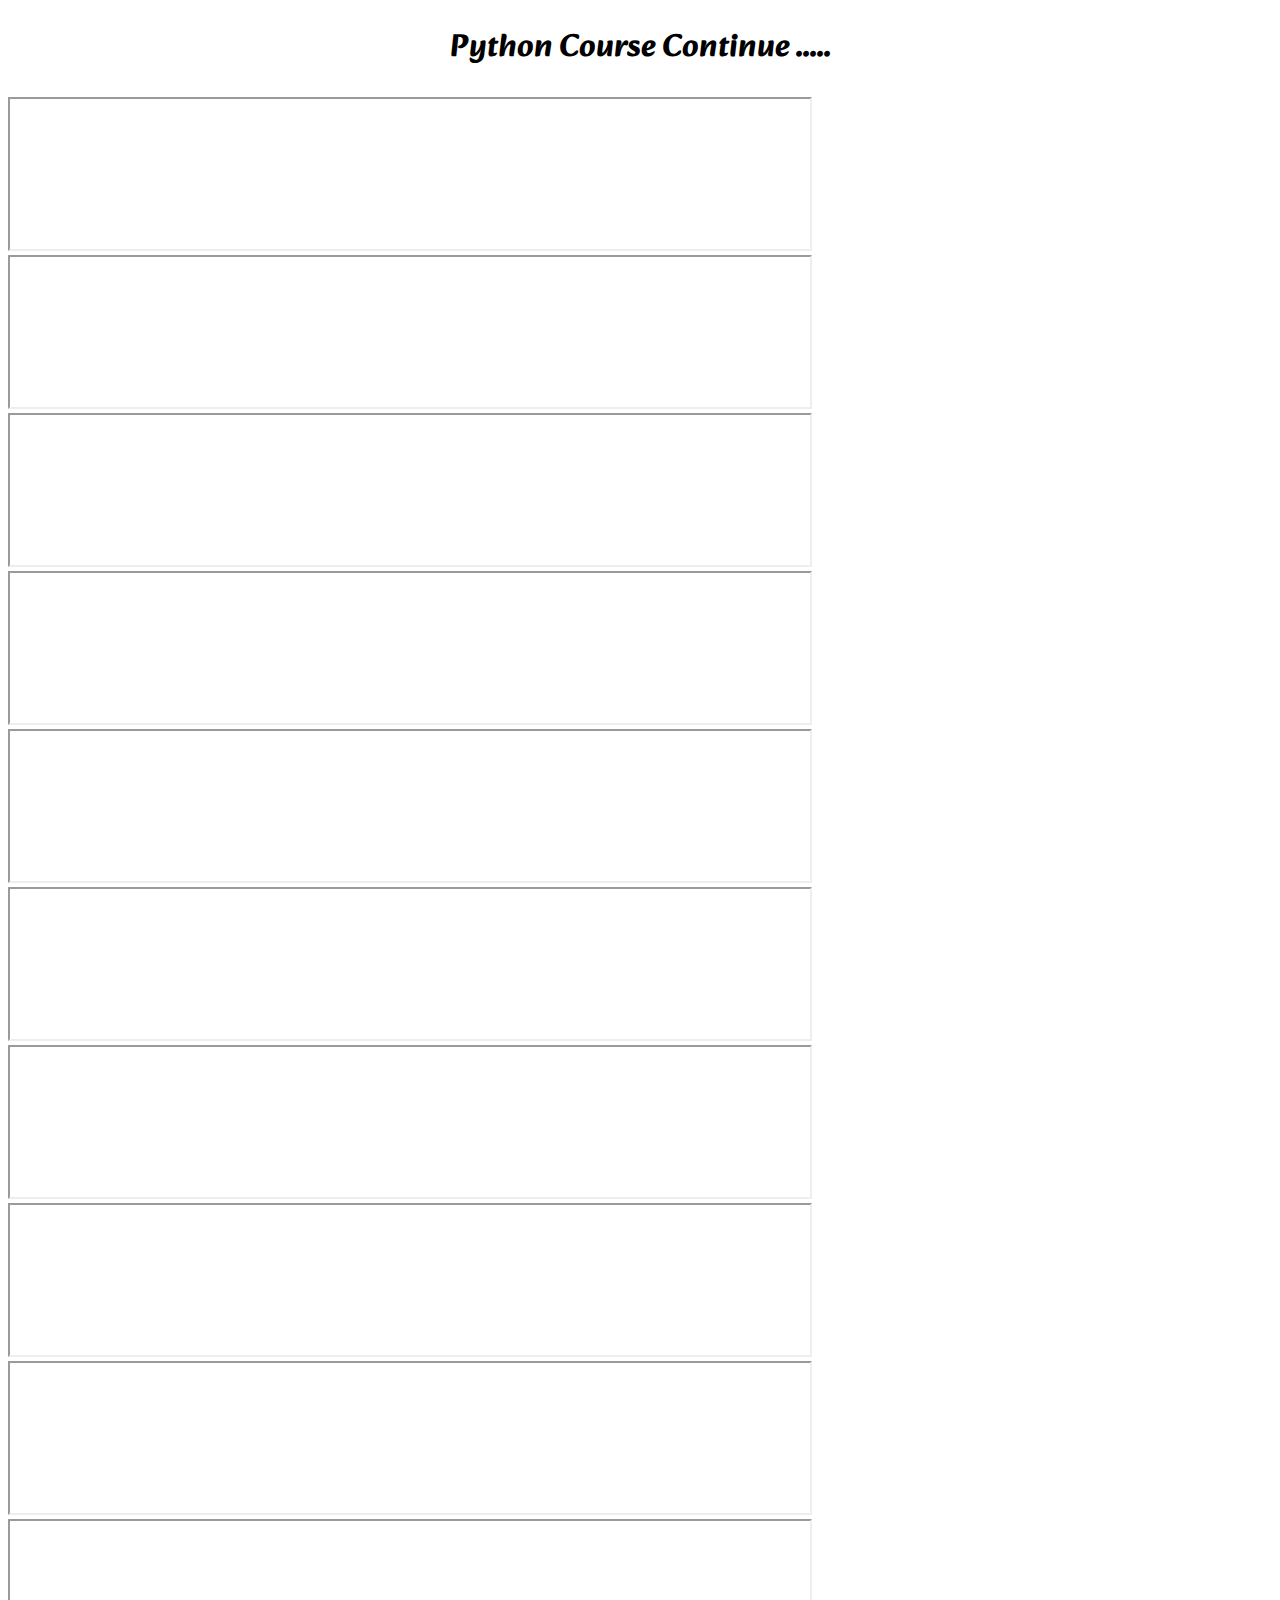
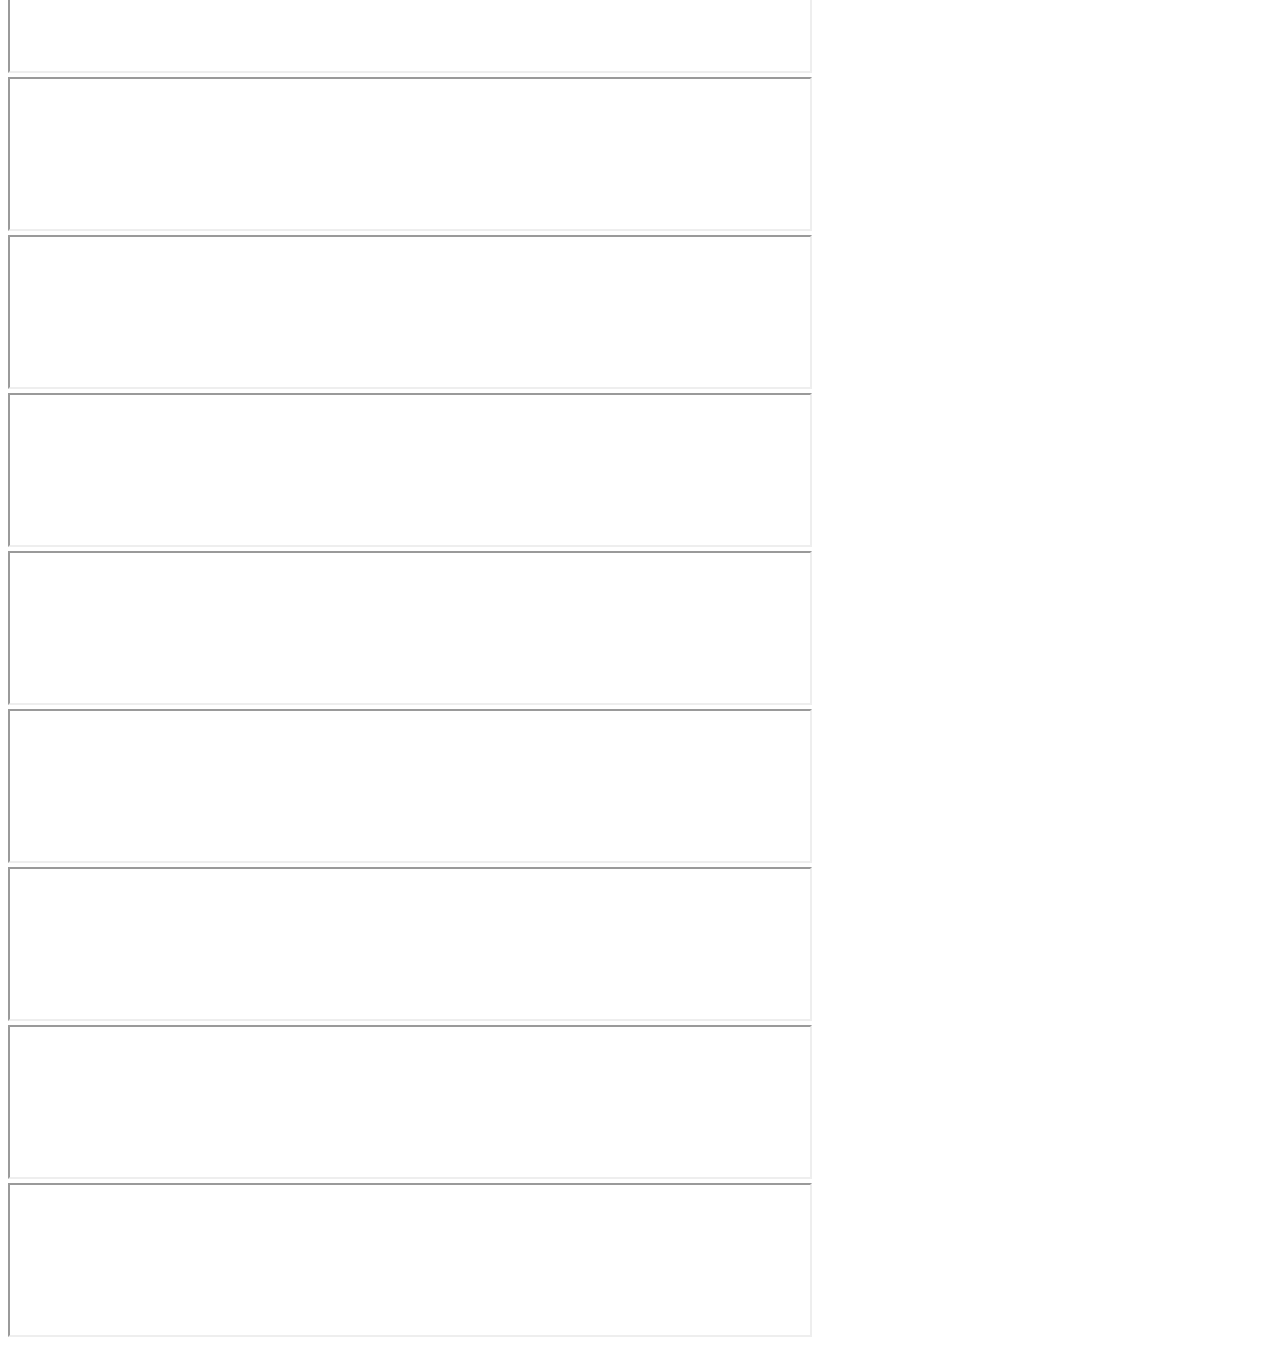
<file: python.html>
<!DOCTYPE html>
<html lang="en">
<head>
    <meta charset="UTF-8">
    <meta http-equiv="X-UA-Compatible" content="IE=edge">
    <meta name="viewport" content="width=device-width, initial-scale=1.0">
    <title>Python Class</title>
    <link rel="stylesheet" href="python.css">
    <link rel="stylesheet" href="https://cdn.jsdelivr.net/npm/bootstrap@4.5.3/dist/css/bootstrap.min.css" integrity="sha384-TX8t27EcRE3e/ihU7zmQxVncDAy5uIKz4rEkgIXeMed4M0jlfIDPvg6uqKI2xXr2" crossorigin="anonymous">
    <script src="https://code.jquery.com/jquery-3.5.1.slim.min.js" integrity="sha384-DfXdz2htPH0lsSSs5nCTpuj/zy4C+OGpamoFVy38MVBnE+IbbVYUew+OrCXaRkfj" crossorigin="anonymous"></script>
    <script src="https://cdn.jsdelivr.net/npm/popper.js@1.16.1/dist/umd/popper.min.js" integrity="sha384-9/reFTGAW83EW2RDu2S0VKaIzap3H66lZH81PoYlFhbGU+6BZp6G7niu735Sk7lN" crossorigin="anonymous"></script>
    <script src="https://cdn.jsdelivr.net/npm/bootstrap@4.5.3/dist/js/bootstrap.min.js" integrity="sha384-w1Q4orYjBQndcko6MimVbzY0tgp4pWB4lZ7lr30WKz0vr/aWKhXdBNmNb5D92v7s" crossorigin="anonymous"></script>
</head>
<body>
    <div class="python-class p-5">
        <div class="container">
            <div class="row">
                <div class="col-12">
                    <h1 class="course-heading">Python Course Continue .....</h1>
                </div>

                    <div class="col-12 col-md-4 mb-3">
                        <div class="embed-responsive embed-responsive-16by9" style="max-width: 800px;">
                            <iframe class="embed-responsive-item video-size" src="https://www.youtube.com/embed/Mf7eFtbVxFM/rel=0" allowfullscreen style="width:100%; height: 100%;"></iframe>
                        </div>
                    </div>

                    <div class="col-12 col-md-4 mb-3">
                        <div class="embed-responsive embed-responsive-16by9" style="max-width: 800px;">
                            <iframe class="embed-responsive-item video-size" src="https://www.youtube.com/embed/4V14G5_CNGg/rel=0" allowfullscreen style="width:100%; height: 100%;"></iframe>
                        </div>
                    </div>

                    <div class="col-12 col-md-4 mb-3">
                        <div class="embed-responsive embed-responsive-16by9" style="max-width: 800px;">
                            <iframe class="embed-responsive-item video-size" src="https://www.youtube.com/embed/1U8TI16AR4s/rel=0" allowfullscreen style="width:100%; height: 100%;"></iframe>
                        </div>
                    </div>
                    

                    <div class="col-12 col-md-4 mb-3">
                        <div class="embed-responsive embed-responsive-16by9" style="max-width: 800px;">
                            <iframe class="embed-responsive-item video-size" src="https://www.youtube.com/embed/_OZIAHg5i7M/rel=0" allowfullscreen style="width:100%; height: 100%;"></iframe>
                        </div>
                    </div>

                    <div class="col-12 col-md-4 mb-3">
                        <div class="embed-responsive embed-responsive-16by9" style="max-width: 800px;">
                            <iframe class="embed-responsive-item video-size" src="https://www.youtube.com/embed/gCCVsvgR2KU/rel=0" allowfullscreen style="width:100%; height: 100%;"></iframe>
                        </div>
                    </div>

                    <div class="col-12 col-md-4 mb-3">
                        <div class="embed-responsive embed-responsive-16by9" style="max-width: 800px;">
                            <iframe class="embed-responsive-item video-size" src="https://www.youtube.com/embed/v5MR5JnKcZI/rel=0" allowfullscreen style="width:100%; height: 100%;"></iframe>
                        </div>
                    </div>





                    <div class="col-12 col-md-4 mb-3">
                        <div class="embed-responsive embed-responsive-16by9" style="max-width: 800px;">
                            <iframe class="embed-responsive-item video-size" src="https://www.youtube.com/embed/AWAjbtWBzGs/rel=0" allowfullscreen style="width:100%; height: 100%;"></iframe>
                        </div>
                    </div>

                    <div class="col-12 col-md-4 mb-3">
                        <div class="embed-responsive embed-responsive-16by9" style="max-width: 800px;">
                            <iframe class="embed-responsive-item video-size" src="https://www.youtube.com/embed/3dpJrMtxYeo/rel=0" allowfullscreen style="width:100%; height: 100%;"></iframe>
                        </div>
                    </div>

                    <div class="col-12 col-md-4 mb-3">
                        <div class="embed-responsive embed-responsive-16by9" style="max-width: 800px;">
                            <iframe class="embed-responsive-item video-size" src="https://www.youtube.com/embed/UAMMEmga0WI/rel=0" allowfullscreen style="width:100%; height: 100%;"></iframe>
                        </div>
                    </div>
                    

                    <div class="col-12 col-md-4 mb-3">
                        <div class="embed-responsive embed-responsive-16by9" style="max-width: 800px;">
                            <iframe class="embed-responsive-item video-size" src="https://www.youtube.com/embed/PyfKCvHALj8/rel=0" allowfullscreen style="width:100%; height: 100%;"></iframe>
                        </div>
                    </div>

                    <div class="col-12 col-md-4 mb-3">
                        <div class="embed-responsive embed-responsive-16by9" style="max-width: 800px;">
                            <iframe class="embed-responsive-item video-size" src="https://www.youtube.com/embed/EkYrfV7M1ks/rel=0" allowfullscreen style="width:100%; height: 100%;"></iframe>
                        </div>
                    </div>

                    <div class="col-12 col-md-4 mb-3">
                        <div class="embed-responsive embed-responsive-16by9" style="max-width: 800px;">
                            <iframe class="embed-responsive-item video-size" src="https://www.youtube.com/embed/akcEaEH91gI/rel=0" allowfullscreen style="width:100%; height: 100%;"></iframe>
                        </div>
                    </div>






                    <div class="col-12 col-md-4 mb-3">
                        <div class="embed-responsive embed-responsive-16by9" style="max-width: 800px;">
                            <iframe class="embed-responsive-item video-size" src="https://www.youtube.com/embed/4OX49nLNPEE/rel=0" allowfullscreen style="width:100%; height: 100%;"></iframe>
                        </div>
                    </div>

                    <div class="col-12 col-md-4 mb-3">
                        <div class="embed-responsive embed-responsive-16by9" style="max-width: 800px;">
                            <iframe class="embed-responsive-item video-size" src="https://www.youtube.com/embed/PqFKRqpHrjw/rel=0" allowfullscreen style="width:100%; height: 100%;"></iframe>
                        </div>
                    </div>

                    <div class="col-12 col-md-4 mb-3">
                        <div class="embed-responsive embed-responsive-16by9" style="max-width: 800px;">
                            <iframe class="embed-responsive-item video-size" src="https://www.youtube.com/embed/HZARImviDxg/rel=0" allowfullscreen style="width:100%; height: 100%;"></iframe>
                        </div>
                    </div>
                    

                    <div class="col-12 col-md-4 mb-3">
                        <div class="embed-responsive embed-responsive-16by9" style="max-width: 800px;">
                            <iframe class="embed-responsive-item video-size" src="https://www.youtube.com/embed/0ZvaDa8eT5s/rel=0" allowfullscreen style="width:100%; height: 100%;"></iframe>
                        </div>
                    </div>

                    <div class="col-12 col-md-4 mb-3">
                        <div class="embed-responsive embed-responsive-16by9" style="max-width: 800px;">
                            <iframe class="embed-responsive-item video-size" src="https://www.youtube.com/embed/yCZBnjF4_tU/rel=0" allowfullscreen style="width:100%; height: 100%;"></iframe>
                        </div>
                    </div>

                    <div class="col-12 col-md-4 mb-3">
                        <div class="embed-responsive embed-responsive-16by9" style="max-width: 800px;">
                            <iframe class="embed-responsive-item video-size" src="https://www.youtube.com/embed/JCRpVwtVL4I/rel=0" allowfullscreen style="width:100%; height: 100%;"></iframe>
                        </div>
                    </div>
            </div> 
        </div>
    </div>
</body>
</html>
</file>
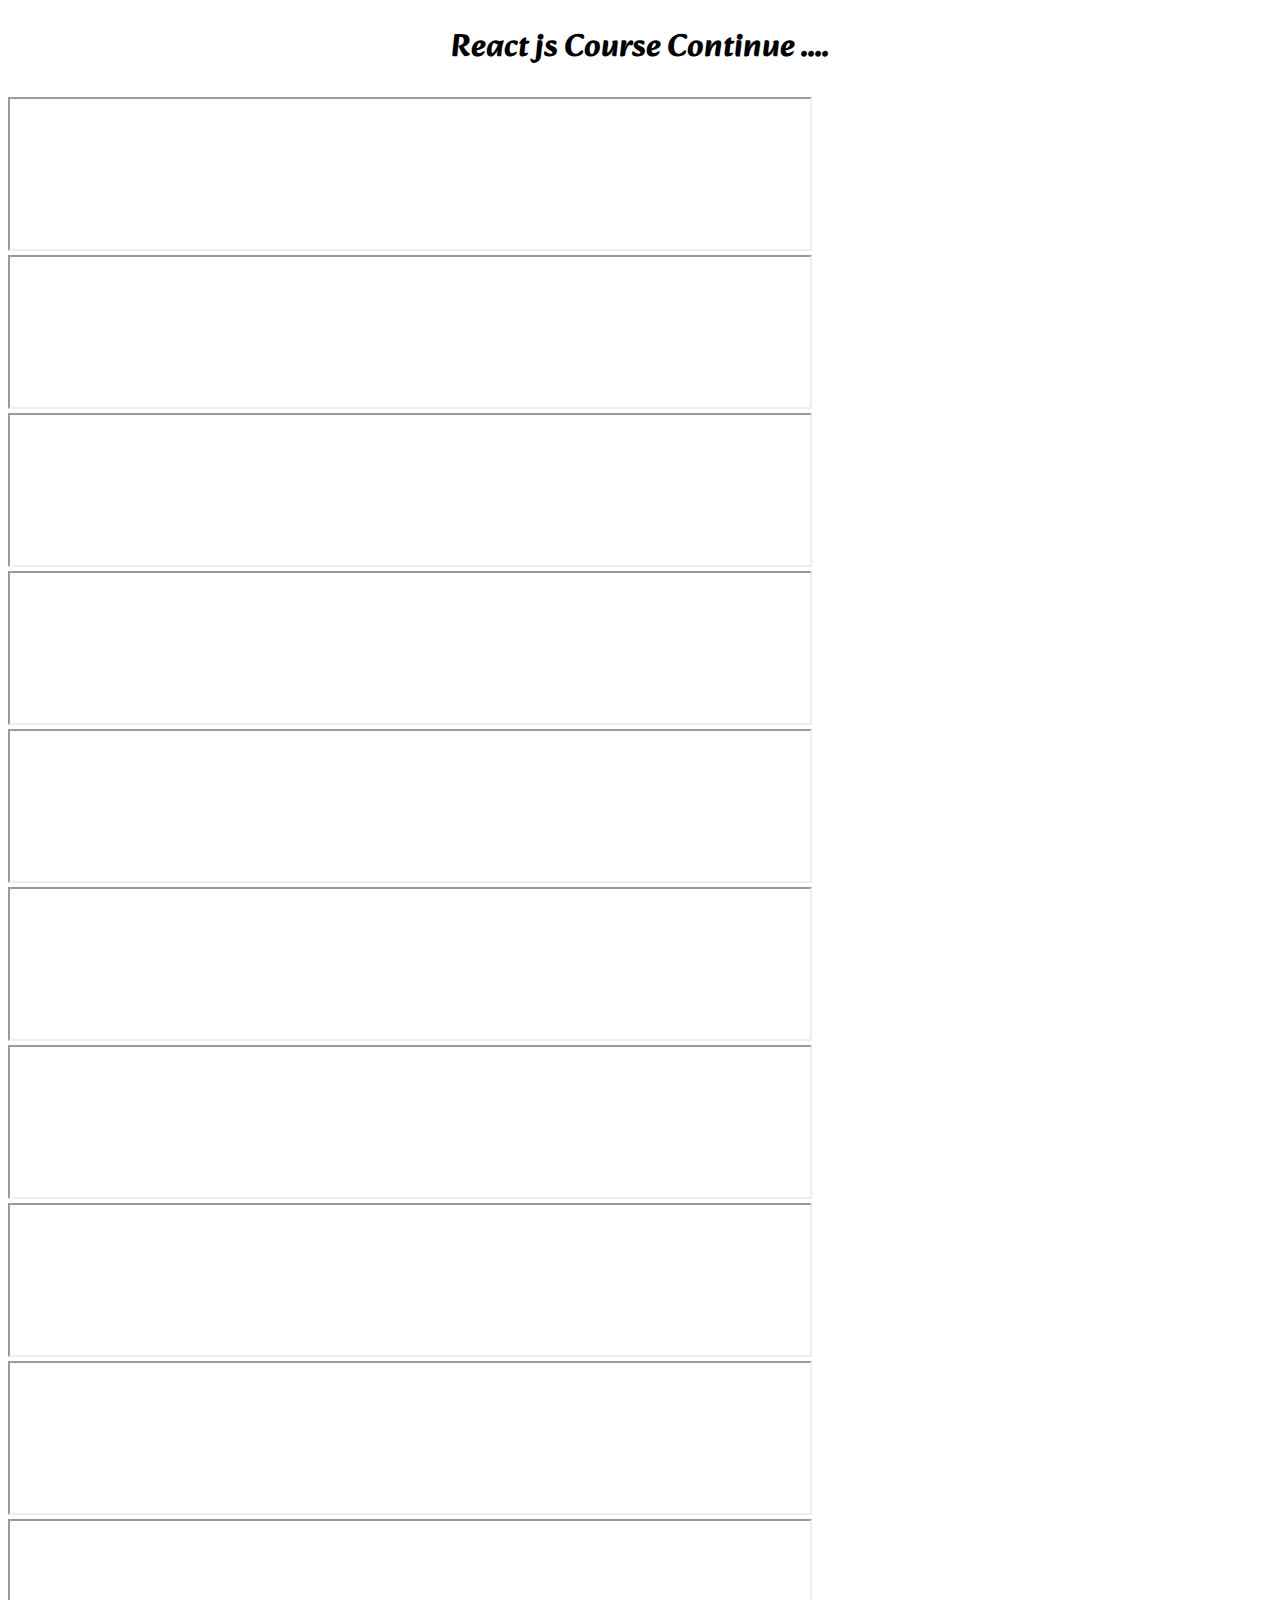
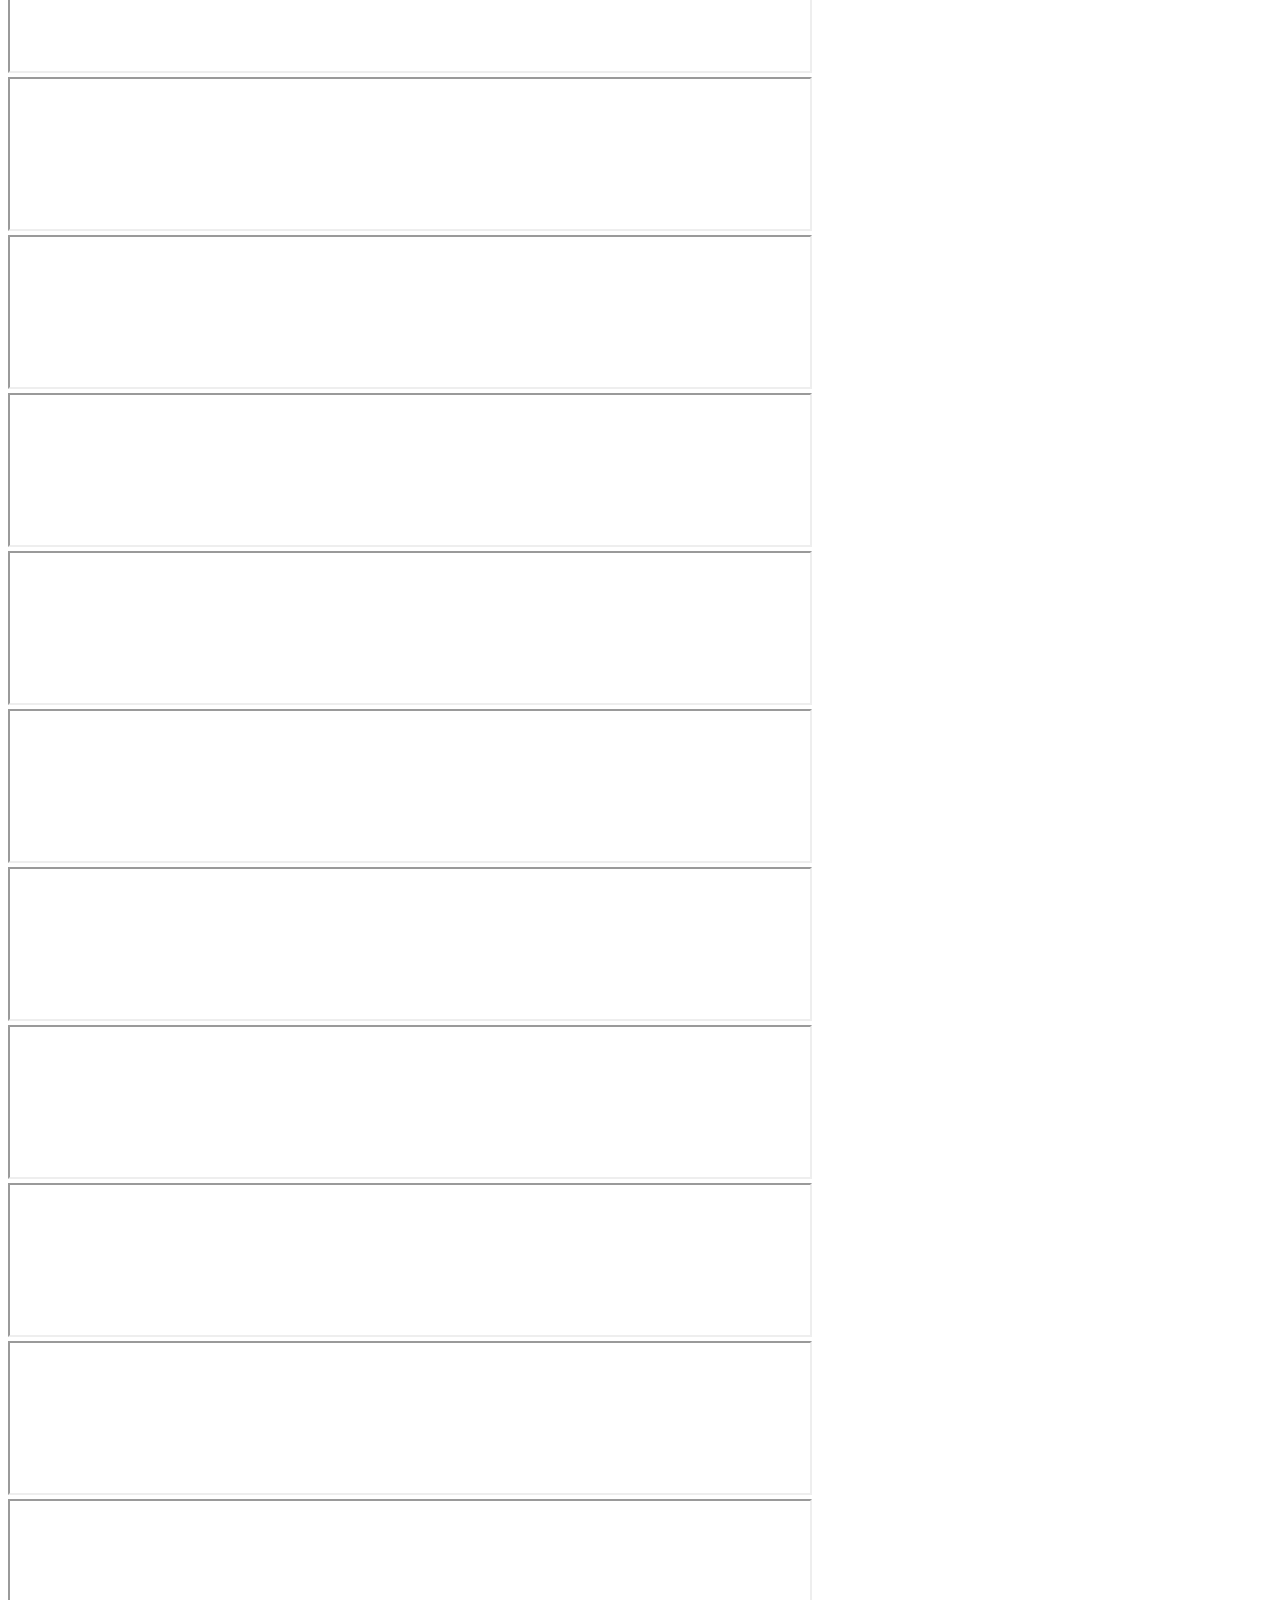
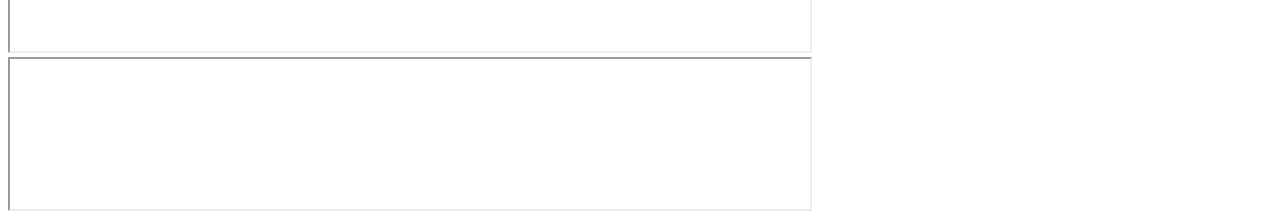
<file: react.html>
<!DOCTYPE html>
<html lang="en">
<head>
    <meta charset="UTF-8">
    <meta http-equiv="X-UA-Compatible" content="IE=edge">
    <meta name="viewport" content="width=device-width, initial-scale=1.0">
    <title>React Class</title>
    <link rel="stylesheet" href="react.css">
    <link rel="stylesheet" href="https://cdn.jsdelivr.net/npm/bootstrap@4.5.3/dist/css/bootstrap.min.css" integrity="sha384-TX8t27EcRE3e/ihU7zmQxVncDAy5uIKz4rEkgIXeMed4M0jlfIDPvg6uqKI2xXr2" crossorigin="anonymous">
    <script src="https://code.jquery.com/jquery-3.5.1.slim.min.js" integrity="sha384-DfXdz2htPH0lsSSs5nCTpuj/zy4C+OGpamoFVy38MVBnE+IbbVYUew+OrCXaRkfj" crossorigin="anonymous"></script>
    <script src="https://cdn.jsdelivr.net/npm/popper.js@1.16.1/dist/umd/popper.min.js" integrity="sha384-9/reFTGAW83EW2RDu2S0VKaIzap3H66lZH81PoYlFhbGU+6BZp6G7niu735Sk7lN" crossorigin="anonymous"></script>
    <script src="https://cdn.jsdelivr.net/npm/bootstrap@4.5.3/dist/js/bootstrap.min.js" integrity="sha384-w1Q4orYjBQndcko6MimVbzY0tgp4pWB4lZ7lr30WKz0vr/aWKhXdBNmNb5D92v7s" crossorigin="anonymous"></script>
</head>
<body>
    <div class="python-class p-5">
        <div class="container">
            <div class="row">
                <div class="col-12">
                    <h1 class="course-heading">React js Course Continue ....</h1>
                </div>

                    <div class="col-12 col-md-4 mb-3">
                        <div class="embed-responsive embed-responsive-16by9" style="max-width: 800px;">
                            <iframe class="embed-responsive-item video-size" src="https://www.youtube.com/embed/KnXfbWPx_7c/rel=0" allowfullscreen style="width:100%; height: 100%;"></iframe>
                        </div>
                    </div>

                    <div class="col-12 col-md-4 mb-3">
                        <div class="embed-responsive embed-responsive-16by9" style="max-width: 800px;">
                            <iframe class="embed-responsive-item video-size" src="https://www.youtube.com/embed/8aUA7t-ni2A/rel=0" allowfullscreen style="width:100%; height: 100%;"></iframe>
                        </div>
                    </div>

                    <div class="col-12 col-md-4 mb-3">
                        <div class="embed-responsive embed-responsive-16by9" style="max-width: 800px;">
                            <iframe class="embed-responsive-item video-size" src="https://www.youtube.com/embed/dWPqtxGLgP4/rel=0" allowfullscreen style="width:100%; height: 100%;"></iframe>
                        </div>
                    </div>



                    <div class="col-12 col-md-4 mb-3">
                        <div class="embed-responsive embed-responsive-16by9" style="max-width: 800px;">
                            <iframe class="embed-responsive-item video-size" src="https://www.youtube.com/embed/TpLFiR6RJj8/rel=0" allowfullscreen style="width:100%; height: 100%;"></iframe>
                        </div>
                    </div>

                    <div class="col-12 col-md-4 mb-3">
                        <div class="embed-responsive embed-responsive-16by9" style="max-width: 800px;">
                            <iframe class="embed-responsive-item video-size" src="https://www.youtube.com/embed/POpzbqCP3GQ/rel=0" allowfullscreen style="width:100%; height: 100%;"></iframe>
                        </div>
                    </div>

                    <div class="col-12 col-md-4 mb-3">
                        <div class="embed-responsive embed-responsive-16by9" style="max-width: 800px;">
                            <iframe class="embed-responsive-item video-size" src="https://www.youtube.com/embed/PtoGCKMIHRQ/rel=0" allowfullscreen style="width:100%; height: 100%;"></iframe>
                        </div>
                    </div>



                    <div class="col-12 col-md-4 mb-3">
                        <div class="embed-responsive embed-responsive-16by9" style="max-width: 800px;">
                            <iframe class="embed-responsive-item video-size" src="https://www.youtube.com/embed/k-fqqOMdRQM/rel=0" allowfullscreen style="width:100%; height: 100%;"></iframe>
                        </div>
                    </div>

                    <div class="col-12 col-md-4 mb-3">
                        <div class="embed-responsive embed-responsive-16by9" style="max-width: 800px;">
                            <iframe class="embed-responsive-item video-size" src="https://www.youtube.com/embed/wb2XryVFsK4/rel=0" allowfullscreen style="width:100%; height: 100%;"></iframe>
                        </div>
                    </div>

                    <div class="col-12 col-md-4 mb-3">
                        <div class="embed-responsive embed-responsive-16by9" style="max-width: 800px;">
                            <iframe class="embed-responsive-item video-size" src="https://www.youtube.com/embed/e6Man0UJibE/rel=0" allowfullscreen style="width:100%; height: 100%;"></iframe>
                        </div>
                    </div>


                    <div class="col-12 col-md-4 mb-3">
                        <div class="embed-responsive embed-responsive-16by9" style="max-width: 800px;">
                            <iframe class="embed-responsive-item video-size" src="https://www.youtube.com/embed/KaaHWEeTmCA/rel=0" allowfullscreen style="width:100%; height: 100%;"></iframe>
                        </div>
                    </div>

                    <div class="col-12 col-md-4 mb-3">
                        <div class="embed-responsive embed-responsive-16by9" style="max-width: 800px;">
                            <iframe class="embed-responsive-item video-size" src="https://www.youtube.com/embed/EZ9BYGRZrHo/rel=0" allowfullscreen style="width:100%; height: 100%;"></iframe>
                        </div>
                    </div>

                    <div class="col-12 col-md-4 mb-3">
                        <div class="embed-responsive embed-responsive-16by9" style="max-width: 800px;">
                            <iframe class="embed-responsive-item video-size" src="https://www.youtube.com/embed/QonUfSIb8TQ/rel=0" allowfullscreen style="width:100%; height: 100%;"></iframe>
                        </div>
                    </div>


                    
                    <div class="col-12 col-md-4 mb-3">
                        <div class="embed-responsive embed-responsive-16by9" style="max-width: 800px;">
                            <iframe class="embed-responsive-item video-size" src="https://www.youtube.com/embed/_Kcm1mNLXEI/rel=0" allowfullscreen style="width:100%; height: 100%;"></iframe>
                        </div>
                    </div>

                    <div class="col-12 col-md-4 mb-3">
                        <div class="embed-responsive embed-responsive-16by9" style="max-width: 800px;">
                            <iframe class="embed-responsive-item video-size" src="https://www.youtube.com/embed/IlyayeKgVrw/rel=0" allowfullscreen style="width:100%; height: 100%;"></iframe>
                        </div>
                    </div>

                    <div class="col-12 col-md-4 mb-3">
                        <div class="embed-responsive embed-responsive-16by9" style="max-width: 800px;">
                            <iframe class="embed-responsive-item video-size" src="https://www.youtube.com/embed/VGPsukEPxeA/rel=0" allowfullscreen style="width:100%; height: 100%;"></iframe>
                        </div>
                    </div>



                    <div class="col-12 col-md-4 mb-3">
                        <div class="embed-responsive embed-responsive-16by9" style="max-width: 800px;">
                            <iframe class="embed-responsive-item video-size" src="https://www.youtube.com/embed/UcNFmXGjX5M/rel=0" allowfullscreen style="width:100%; height: 100%;"></iframe>
                        </div>
                    </div>

                    <div class="col-12 col-md-4 mb-3">
                        <div class="embed-responsive embed-responsive-16by9" style="max-width: 800px;">
                            <iframe class="embed-responsive-item video-size" src="https://www.youtube.com/embed/PdX9SA7id7M/rel=0" allowfullscreen style="width:100%; height: 100%;"></iframe>
                        </div>
                    </div>

                    <div class="col-12 col-md-4 mb-3">
                        <div class="embed-responsive embed-responsive-16by9" style="max-width: 800px;">
                            <iframe class="embed-responsive-item video-size" src="https://www.youtube.com/embed/iUATVLFPvzY/rel=0" allowfullscreen style="width:100%; height: 100%;"></iframe>
                        </div>
                    </div>



                    <div class="col-12 col-md-4 mb-3">
                        <div class="embed-responsive embed-responsive-16by9" style="max-width: 800px;">
                            <iframe class="embed-responsive-item video-size" src="https://www.youtube.com/embed/mQ0Cqz2x8ek/rel=0" allowfullscreen style="width:100%; height: 100%;"></iframe>
                        </div>
                    </div>

                    <div class="col-12 col-md-4 mb-3">
                        <div class="embed-responsive embed-responsive-16by9" style="max-width: 800px;">
                            <iframe class="embed-responsive-item video-size" src="https://www.youtube.com/embed/7xFDpwjqeJU/rel=0" allowfullscreen style="width:100%; height: 100%;"></iframe>
                        </div>
                    </div>

                    <div class="col-12 col-md-4 mb-3">
                        <div class="embed-responsive embed-responsive-16by9" style="max-width: 800px;">
                            <iframe class="embed-responsive-item video-size" src="https://www.youtube.com/embed/hl9eS3QoMlM/rel=0" allowfullscreen style="width:100%; height: 100%;"></iframe>
                        </div>
                    </div>


            </div> 
        </div>
    </div>
</body>
</html>
</file>
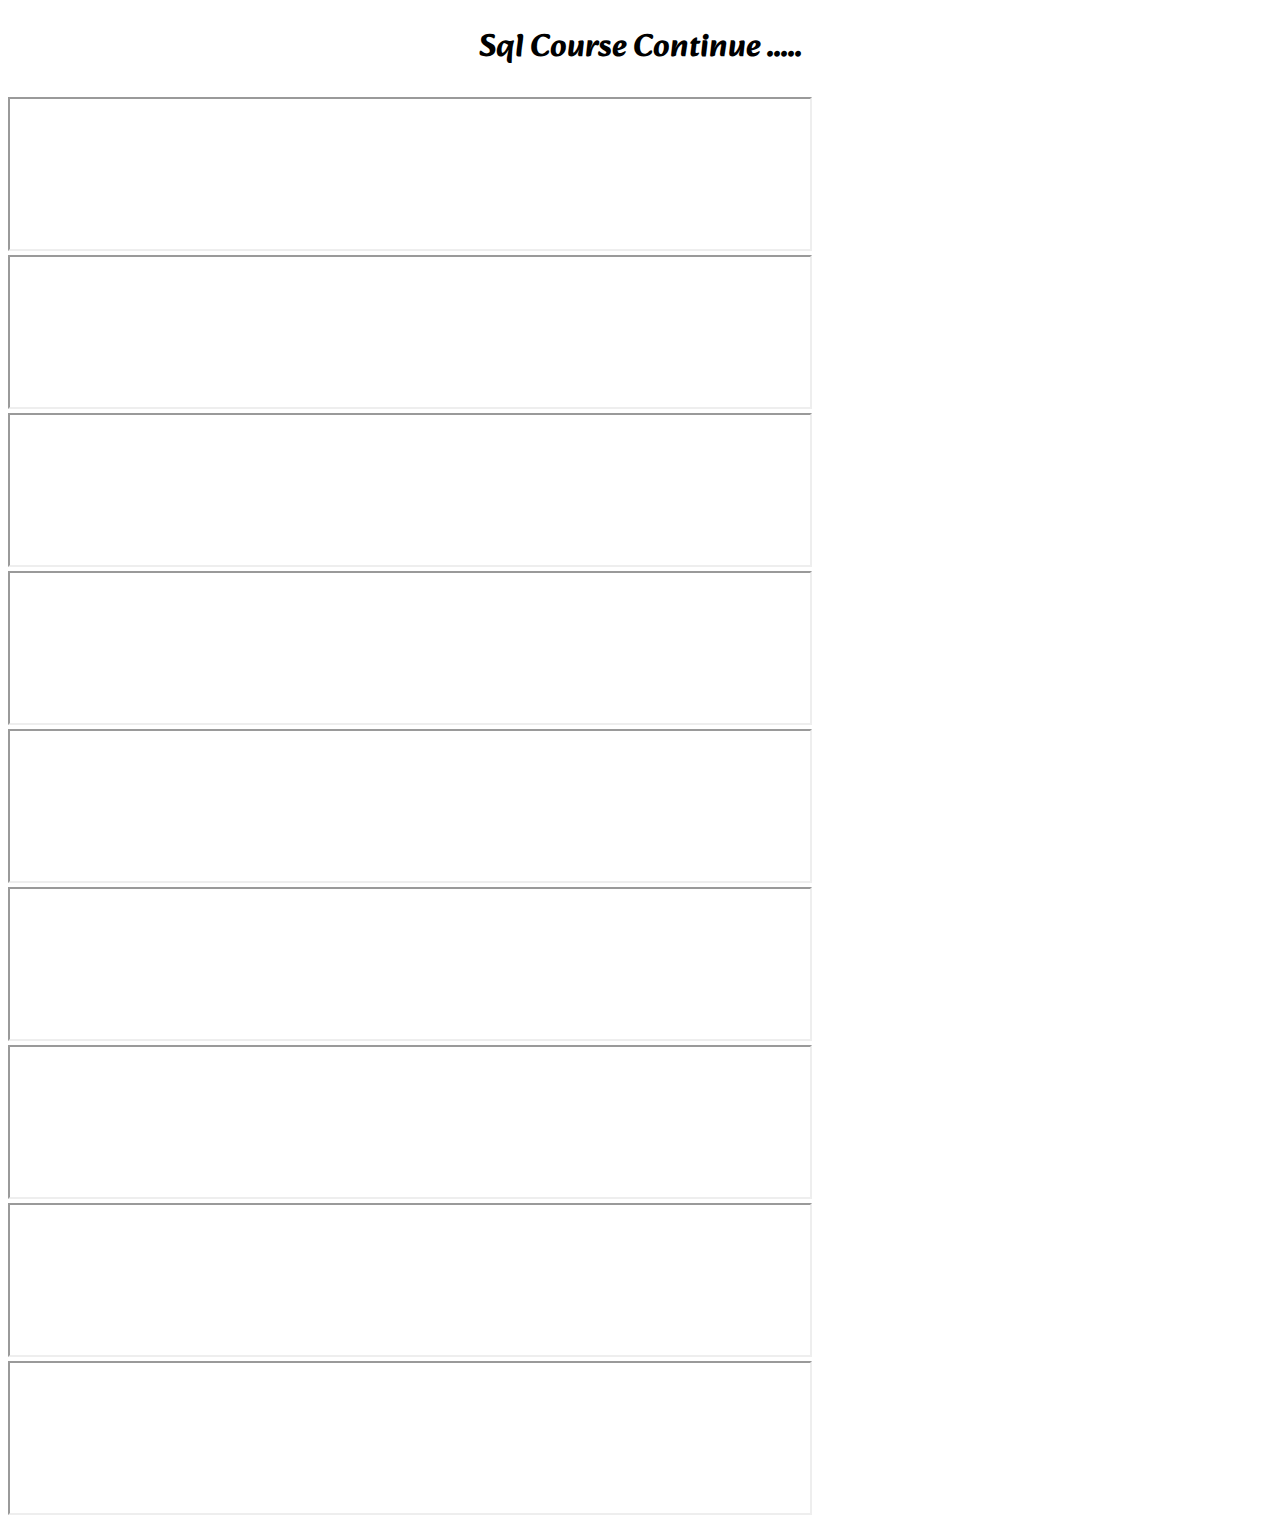
<file: sql.html>
<!DOCTYPE html>
<html lang="en">
<head>
    <meta charset="UTF-8">
    <meta http-equiv="X-UA-Compatible" content="IE=edge">
    <meta name="viewport" content="width=device-width, initial-scale=1.0">
    <title>Sql Class</title>
    <link rel="stylesheet" href="python.css">
    <link rel="stylesheet" href="https://cdn.jsdelivr.net/npm/bootstrap@4.5.3/dist/css/bootstrap.min.css" integrity="sha384-TX8t27EcRE3e/ihU7zmQxVncDAy5uIKz4rEkgIXeMed4M0jlfIDPvg6uqKI2xXr2" crossorigin="anonymous">
    <script src="https://code.jquery.com/jquery-3.5.1.slim.min.js" integrity="sha384-DfXdz2htPH0lsSSs5nCTpuj/zy4C+OGpamoFVy38MVBnE+IbbVYUew+OrCXaRkfj" crossorigin="anonymous"></script>
    <script src="https://cdn.jsdelivr.net/npm/popper.js@1.16.1/dist/umd/popper.min.js" integrity="sha384-9/reFTGAW83EW2RDu2S0VKaIzap3H66lZH81PoYlFhbGU+6BZp6G7niu735Sk7lN" crossorigin="anonymous"></script>
    <script src="https://cdn.jsdelivr.net/npm/bootstrap@4.5.3/dist/js/bootstrap.min.js" integrity="sha384-w1Q4orYjBQndcko6MimVbzY0tgp4pWB4lZ7lr30WKz0vr/aWKhXdBNmNb5D92v7s" crossorigin="anonymous"></script>
</head>
<body>
    <div class="python-class p-5">
        <div class="container">
            <div class="row">
                <div class="col-12">
                    <h1 class="course-heading">Sql Course Continue .....</h1>
                </div>

                    <div class="col-12 col-md-4 mb-3">
                        <div class="embed-responsive embed-responsive-16by9" style="max-width: 800px;">
                            <iframe class="embed-responsive-item video-size" src="https://www.youtube.com/embed/1hbp5ixJdU4/rel=0" allowfullscreen style="width:100%; height: 100%;"></iframe>
                        </div>
                    </div>

                    <div class="col-12 col-md-4 mb-3">
                        <div class="embed-responsive embed-responsive-16by9" style="max-width: 800px;">
                            <iframe class="embed-responsive-item video-size" src="https://www.youtube.com/embed/ubaZKpGEHuQ/rel=0" allowfullscreen style="width:100%; height: 100%;"></iframe>
                        </div>
                    </div>

                    <div class="col-12 col-md-4 mb-3">
                        <div class="embed-responsive embed-responsive-16by9" style="max-width: 800px;">
                            <iframe class="embed-responsive-item video-size" src="https://www.youtube.com/embed/4_Q2pnmo1tM/rel=0" allowfullscreen style="width:100%; height: 100%;"></iframe>
                        </div>
                    </div>


                    

                    <div class="col-12 col-md-4 mb-3">
                        <div class="embed-responsive embed-responsive-16by9" style="max-width: 800px;">
                            <iframe class="embed-responsive-item video-size" src="https://www.youtube.com/embed/5USxXKlWwkY/rel=0" allowfullscreen style="width:100%; height: 100%;"></iframe>
                        </div>
                    </div>

                    <div class="col-12 col-md-4 mb-3">
                        <div class="embed-responsive embed-responsive-16by9" style="max-width: 800px;">
                            <iframe class="embed-responsive-item video-size" src="https://www.youtube.com/embed/_phn9vftXmk/rel=0" allowfullscreen style="width:100%; height: 100%;"></iframe>
                        </div>
                    </div>

                    <div class="col-12 col-md-4 mb-3">
                        <div class="embed-responsive embed-responsive-16by9" style="max-width: 800px;">
                            <iframe class="embed-responsive-item video-size" src="https://www.youtube.com/embed/lmxdf6pyZpg/rel=0" allowfullscreen style="width:100%; height: 100%;"></iframe>
                        </div>
                    </div>





                    <div class="col-12 col-md-4 mb-3">
                        <div class="embed-responsive embed-responsive-16by9" style="max-width: 800px;">
                            <iframe class="embed-responsive-item video-size" src="https://www.youtube.com/embed/W0dJ8e_IIZI/rel=0" allowfullscreen style="width:100%; height: 100%;"></iframe>
                        </div>
                    </div>

                    <div class="col-12 col-md-4 mb-3">
                        <div class="embed-responsive embed-responsive-16by9" style="max-width: 800px;">
                            <iframe class="embed-responsive-item video-size" src="https://www.youtube.com/embed/NJ3_apdjFZY/rel=0" allowfullscreen style="width:100%; height: 100%;"></iframe>
                        </div>
                    </div>

                    <div class="col-12 col-md-4 mb-3">
                        <div class="embed-responsive embed-responsive-16by9" style="max-width: 800px;">
                            <iframe class="embed-responsive-item video-size" src="https://www.youtube.com/embed/mpAUobL7DLA/rel=0" allowfullscreen style="width:100%; height: 100%;"></iframe>
                        </div>
                    </div>

            </div> 
        </div>
    </div>
</body>
</html>
</file>
<file: python.css>
@import url('https://fonts.googleapis.com/css2?family=Alkatra:wght@600;700&family=Dancing+Script:wght@400;500;600;700&family=Roboto:ital,wght@0,400;1,300;1,400;1,900&display=swap');
    

.course-heading
{
    text-align: center;
    font-family: 'Alkatra', cursive;
    color:black;
    font-size: 900;
    font-weight: bold;
}
</file>
<file: react.css>
@import url('https://fonts.googleapis.com/css2?family=Alkatra:wght@600;700&family=Dancing+Script:wght@400;500;600;700&family=Roboto:ital,wght@0,400;1,300;1,400;1,900&display=swap');
    

.course-heading
{
    text-align: center;
    font-family: 'Alkatra', cursive;
    color:black;
    font-size: 900;
    font-weight: bold;
}
</file>
